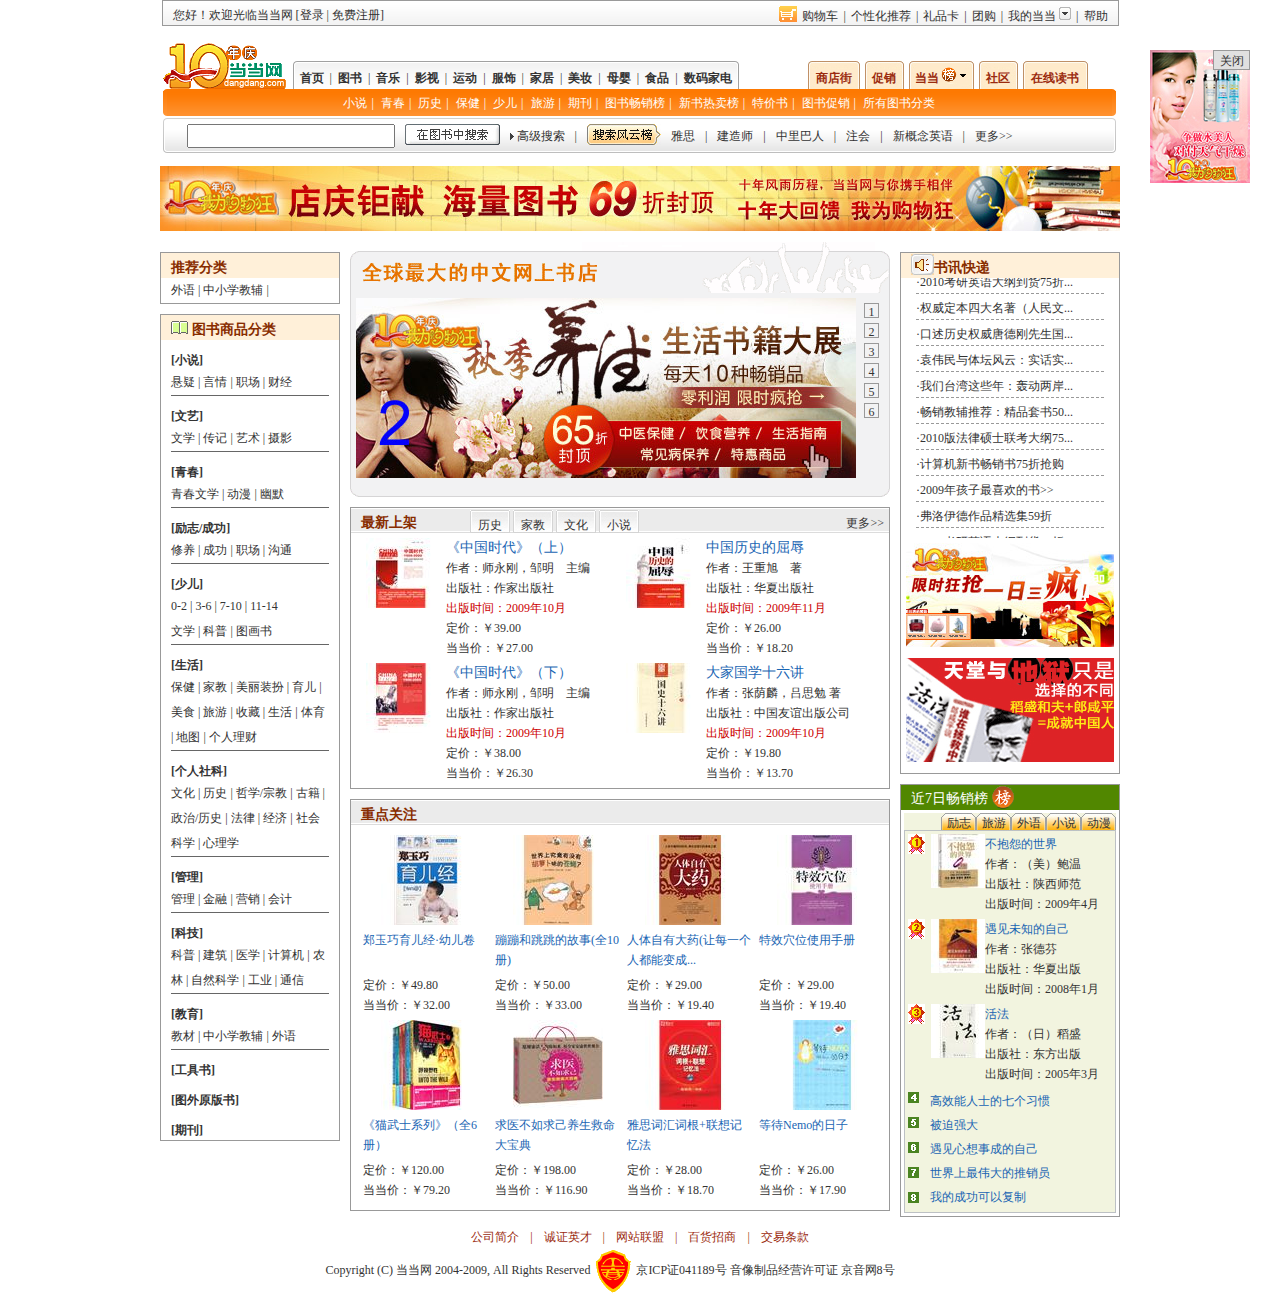
<file: index.html>
<!DOCTYPE HTML PUBLIC "-//W3C//DTD HTML 4.01//EN" "http://www.w3.org/TR/html4/strict.dtd">
<html xmlns="http://www.w3.org/1999/xhtml">
<head>
<meta http-equiv="Content-Type" content="text/html; charset=gb2312" />
<title>��������ҳ</title>
<link href="css/global.css" rel="stylesheet" type="text/css" />
<link href="css/layout.css" rel="stylesheet" type="text/css" />

</head>
<body>

<div id="right" class="right">
    <div class="dd_close" id="dd_close"><a href="javascript:dd_close();">�ر�</a></div>
    <img src="images/dd_scroll.jpg" id="right1" />
</div>
	
	
	
<div id="header">
    <iframe src="header.html" height="155px" width="960px" frameborder="0"></iframe>
</div>
<!--��վ�м����ݿ�ʼ-->
<div id="main">
    <div class="dd_index_top_adver"><img src="images/dd_index_top_adver.jpg" alt="ͨ�����ͼƬ" /></div>
    <!--���˵���ʼ-->
    <div id="catList">
        <!--�Ƽ�����-->
        <div class="book_sort">
            <div class="book_sort_bg">�Ƽ�����</div>
            <div class="book_sort_bottom" style="border-bottom:0px;">���� | ��Сѧ�̸� |</div>
        </div>
        <!--ͼ����Ʒ���࿪ʼ-->
        <div class="book_sort">
            <div class="book_sort_bg"><img src="images/dd_book_cate_icon.gif" alt="ͼ��" /> ͼ����Ʒ����</div>
            <div class="book_cate">[С˵]</div>
            <div class="book_sort_bottom">���� | ���� | ְ�� | �ƾ�</div>
            <div class="book_cate">[����]</div>
            <div class="book_sort_bottom">��ѧ | ���� | ���� | ��Ӱ</div>
            <div class="book_cate">[�ഺ]</div>
            <div class="book_sort_bottom">�ഺ��ѧ | ���� | ��Ĭ</div>
            <div class="book_cate">[��־/�ɹ�]</div>
            <div class="book_sort_bottom">���� | �ɹ� | ְ�� | ��ͨ</div>
            <div class="book_cate">[�ٶ�]</div>
            <div class="book_sort_bottom">0-2 | 3-6 | 7-10 | 11-14<br />
                ��ѧ | ���� | ͼ����</div>
            <div class="book_cate">[����]</div>
            <div class="book_sort_bottom">���� | �ҽ� | ����װ�� | ���� | ��ʳ | ���� | �ղ� | ���� | ���� | ��ͼ | ��������</div>
            <div class="book_cate">[�������]</div>
            <div class="book_sort_bottom">�Ļ� | ��ʷ | ��ѧ/�ڽ� | �ż� | ����/��ʷ | ���� | ���� | ����ѧ | ����ѧ</div>
            <div class="book_cate">[����]</div>
            <div class="book_sort_bottom">���� | ���� | Ӫ�� | ���</div>
            <div class="book_cate">[�Ƽ�]</div>
            <div class="book_sort_bottom">���� | ���� | ҽѧ | ����� | ũ�� | ��Ȼ��ѧ | ��ҵ | ͨ��</div>
            <div class="book_cate">[����]</div>
            <div class="book_sort_bottom">�̲� | ��Сѧ�̸� | ����</div>
            <div class="book_cate">[������]</div>
            <div class="book_cate">[ͼ��ԭ����]</div>
            <div class="book_cate">[�ڿ�]</div>
        </div>
        <!--ͼ����Ʒ�������-->
    </div>
    <!--���˵�����-->
    <!--�м䲿�ֿ�ʼ-->
    <div id="content">
        <!--�ֻ���ʾ�ĺ�����ͼƬ-->
        <div class="scroll_top"></div>
        <div class="scroll_mid"> <img src="images/dd_scroll_2.jpg" alt="�ֻ���ʾ��ͼƬ���" id="dd_scroll"/>
            <div id="scroll_number">
                <ul>
                    <li id="scroll_number_1" onmouseover="loopShow(1)">1</li>
                    <li id="scroll_number_2" onmouseover="loopShow(2)">2</li>
                    <li id="scroll_number_3" onmouseover="loopShow(3)">3</li>
                    <li id="scroll_number_4" onmouseover="loopShow(4)">4</li>
                    <li id="scroll_number_5" onmouseover="loopShow(5)">5</li>
                    <li id="scroll_number_6" onmouseover="loopShow(6)">6</li>
                </ul>
            </div>
        </div>
        <div class="scroll_end"></div>
		
		
		
        <!--�����ϼܿ�ʼ-->
        <div class="book_sort">
            <div class="book_new">
                <div class="book_left">�����ϼ�</div>
                <div class="book_type" id="history" onmouseover="bookPutUp(0)">��ʷ</div>
                <div class="book_type" id="family" onmouseover="bookPutUp(1)">�ҽ�</div>
                <div class="book_type" id="culture" onmouseover="bookPutUp(2)">�Ļ�</div>
                <div class="book_type" id="novel" onmouseover="bookPutUp(3)">С˵</div>
                <div class="book_right"><a href="#">����>></a></div>
            </div>
            <div class="book_class" style="height:250px;">
                <!--��ʷ-->
                <dl id="book_history">
                    <dt><img src="images/dd_history_1.jpg" alt="history"/></dt>
                    <dd><font class="book_title">���й�ʱ�������ϣ�</font><br />
                        ���ߣ�ʦ���գ����������� <br />
                        �����磺���ҳ����� <br />
                        <font class="book_publish">����ʱ�䣺2009��10��</font><br />
                        ���ۣ���39.00<br />
                        �����ۣ���27.00 </dd>
                    <dt><img src="images/dd_history_2.jpg" alt="history"/></dt>
                    <dd><font class="book_title">�й���ʷ������</font><br />
                        ���ߣ��������� <br />
                        �����磺���ĳ����� <br />
                        <font class="book_publish">����ʱ�䣺2009��11��</font><br />
                        ���ۣ���26.00<br />
                        �����ۣ���18.20 </dd>
                    <dt><img src="images/dd_history_3.jpg" alt="history"/></dt>
                    <dd><font class="book_title">���й�ʱ�������£�</font><br />
                        ���ߣ�ʦ���գ����������� <br />
                        �����磺���ҳ����� <br />
                        <font class="book_publish"> ����ʱ�䣺2009��10��</font><br />
                        ���ۣ���38.00<br />
                        �����ۣ���26.30 </dd>
                    <dt><img src="images/dd_history_4.jpg" alt="history"/></dt>
                    <dd><font class="book_title">��ҹ�ѧʮ����</font><br />
                        ���ߣ������룬��˼�� �� <br />
                        �����磺�й�������湫˾ <br />
                        <font class="book_publish">����ʱ�䣺2009��10��</font><br />
                        ���ۣ���19.80<br />
                        �����ۣ���13.70 </dd>
                </dl>
                <!--�ҽ�-->
                <dl id="book_family" class="book_none">
                    <dt><img src="images/dd_family_1.jpg" alt="history"/></dt>
                    <dd><font class="book_title">�٣���֪����</font><br />
                        ���ߣ��������� <br />
                        �����磺�й���Ů������ <br />
                        <font class="book_publish">����ʱ�䣺2009��10��</font><br />
                        ���ۣ���28.80<br />
                        �����ۣ���17.90 </dd>
                    <dt><img src="images/dd_family_2.jpg" alt="history"/></dt>
                    <dd><font class="book_title">��ҵҪ����</font><br />
                        ���ߣ�����������<br />
                        �����磺��������� <br />
                        <font class="book_publish">����ʱ�䣺2009��10��</font><br />
                        ���ۣ���28.00<br />
                        �����ۣ���19.30 </dd>
                    <dt><img src="images/dd_family_3.jpg" alt="history"/></dt>
                    <dd><font class="book_title">үү���̵ġ����ӱ�����</font><br />
                        ���ߣ�����ȫ ���� <br />
                        �����磺��������� <br />
                        <font class="book_publish"> ����ʱ�䣺2009��8��</font><br />
                        ���ۣ���28.00<br />
                        �����ۣ���17.40 </dd>
                    <dt><img src="images/dd_family_4.jpg" alt="history"/></dt>
                    <dd><font class="book_title">1���Ӷ�����������</font><br />
                        ���ߣ����ϡ��� <br />
                        �����磺���������� <br />
                        <font class="book_publish">����ʱ�䣺2009��10��</font><br />
                        ���ۣ���28.00<br />
                        �����ۣ���17.40 </dd>
                </dl>
                <!--�Ļ�-->
                <dl id="book_culture" class="book_none">
                    <dt><img src="images/dd_culture_1.jpg" alt="history"/></dt>
                    <dd><font class="book_title">�٣���֪����</font><br />
                        ���ߣ��������� <br />
                        �����磺�й���Ů������ <br />
                        <font class="book_publish">����ʱ�䣺2009��10��</font><br />
                        ���ۣ���28.80<br />
                        �����ۣ���17.90 </dd>
                    <dt><img src="images/dd_culture_2.jpg" alt="history"/></dt>
                    <dd><font class="book_title">��ҵҪ����</font><br />
                        ���ߣ����������� <br />
                        �����磺��������� <br />
                        <font class="book_publish">����ʱ�䣺2009��10��</font><br />
                        ���ۣ���28.00<br />
                        �����ۣ���19.30 </dd>
                    <dt><img src="images/dd_culture_3.jpg" alt="history"/></dt>
                    <dd><font class="book_title">үү���̵ġ����ӱ�����</font><br />
                        ���ߣ�����ȫ ���� <br />
                        �����磺��������� <br />
                        <font class="book_publish"> ����ʱ�䣺2009��8��</font><br />
                        ���ۣ���28.00<br />
                        �����ۣ���17.40 </dd>
                    <dt><img src="images/dd_culture_4.jpg" alt="history"/></dt>
                    <dd><font class="book_title">1���Ӷ�����������</font><br />
                        ���ߣ����ϡ��� <br />
                        �����磺���������� <br />
                        <font class="book_publish">����ʱ�䣺2009��10��</font><br />
                        ���ۣ���28.00<br />
                        �����ۣ���17.40 </dd>
                </dl>
                <!--С˵-->
                <dl id="book_novel" class="book_none">
                    <dt><img src="images/dd_novel_1.jpg" alt="history"/></dt>
                    <dd><font class="book_title">�٣���֪����</font><br />
                        ���ߣ��������� <br />
                        �����磺�й���Ů������ <br />
                        <font class="book_publish">����ʱ�䣺2009��10��</font><br />
                        ���ۣ���28.80<br />
                        �����ۣ���17.90 </dd>
                    <dt><img src="images/dd_novel_2.jpg" alt="history"/></dt>
                    <dd><font class="book_title">��ҵҪ����</font><br />
                        ���ߣ����������� <br />
                        �����磺��������� <br />
                        <font class="book_publish">����ʱ�䣺2009��10��</font><br />
                        ���ۣ���28.00<br />
                        �����ۣ���19.30 </dd>
                    <dt><img src="images/dd_novel_3.jpg" alt="history"/></dt>
                    <dd><font class="book_title">үү���̵ġ����ӱ�����</font><br />
                        ���ߣ�����ȫ ���� <br />
                        �����磺��������� <br />
                        <font class="book_publish"> ����ʱ�䣺2009��8��</font><br />
                        ���ۣ���28.00<br />
                        �����ۣ���17.40 </dd>
                    <dt><img src="images/dd_novel_4.jpg" alt="history"/></dt>
                    <dd><font class="book_title">1���Ӷ�����������</font><br />
                        ���ߣ����ϡ��� <br />
                        �����磺���������� <br />
                        <font class="book_publish">����ʱ�䣺2009��10��</font><br />
                        ���ۣ���28.00<br />
                        �����ۣ���17.40 </dd>
                </dl>
            </div>
        </div>
		
		
        <!--�ص��ע-->
        <div class="book_sort">
            <div class="book_new">
                <div class="book_left">�ص��ע</div>
            </div>
            <div class="book_class" style="height:380px;">
                <dl id="book_focus">
                    <dt><img src="images/dd_focus_1.jpg" alt="focus"/></dt>
                    <dt><img src="images/dd_focus_2.jpg" alt="focus"/></dt>
                    <dt><img src="images/dd_focus_3.jpg" alt="focus"/></dt>
                    <dt><img src="images/dd_focus_4.jpg" alt="focus"/></dt>
                    <dd><a href="#" class="blue">֣����������&middot;�׶���</a></dd>
                    <dd><a href="#" class="blue">�ıĺ������Ĺ���(ȫ10��)</a></dd>
                    <dd><a href="#" class="blue">�������д�ҩ(��ÿһ���˶��ܱ��...</a></dd>
                    <dd><a href="#" class="blue">��ЧѨλʹ���ֲ�</a></dd>
                    <dd>���ۣ���49.80<br />
                        �����ۣ���32.00</dd>
                    <dd>���ۣ���50.00<br />
                        �����ۣ���33.00</dd>
                    <dd>���ۣ���29.00<br />
                        �����ۣ���19.40</dd>
                    <dd>���ۣ���29.00<br />
                        �����ۣ���19.40</dd>
                    <dt><img src="images/dd_focus_5.jpg" alt="focus"/></dt>
                    <dt><img src="images/dd_focus_6.jpg" alt="focus"/></dt>
                    <dt><img src="images/dd_focus_7.jpg" alt="focus"/></dt>
                    <dt><img src="images/dd_focus_8.jpg" alt="focus"/></dt>
                    <dd><a href="#" class="blue">��è��ʿϵ�С���ȫ6�ᣩ</a></dd>
                    <dd><a href="#" class="blue">��ҽ���������������󱦵�</a></dd>
                    <dd><a href="#" class="blue">��˼�ʻ�ʸ�+������䷨</a></dd>
                    <dd><a href="#" class="blue">�ȴ�Nemo������</a></dd>
                    <dd>���ۣ���120.00<br />
                        �����ۣ���79.20</dd>
                    <dd>���ۣ���198.00<br />
                        �����ۣ���116.90</dd>
                    <dd>���ۣ���28.00<br />
                        �����ۣ���18.70</dd>
                    <dd>���ۣ���26.00<br />
                        �����ۣ���17.90</dd>
                </dl>
            </div>
        </div>
    </div>
    <!--�м䲿�ֽ���-->
    <!--�Ҳಿ�ֿ�ʼ-->
    <div id="silder">
	
	
        <!--��Ѷ���-->
        <div class="book_sort">
            <div class="book_sort_bg"><img src="images/dd_book_mess.gif" alt="mess" style=" vertical-align:text-bottom;"/>��Ѷ���<span id="tmpmsg"></span></div>
            <div class="book_class">
                <div id="dome">
                    <div id="dome1">
                        <ul id="express">
                            <li>��2010����Ӣ���ٵ���75��...</li>
                            <li>��Ȩ�������Ĵ�������������...</li>
                            <li>��������ʷȨ���Ƶ¸�������...</li>
                            <li>��Ԭΰ������̳���ƣ�ʵ��ʵ...</li>
                            <li>������̨����Щ�꣺�䶯����...</li>
                            <li>�������̸��Ƽ�����Ʒ����50...</li>
                            <li>��2010�淨��˶ʿ�������75...</li>
                            <li>����������鳩����75������</li>
                            <li>��2009�꺢����ϲ������>></li>
                            <li>������������Ʒ��ѡ��59��</li>
                        </ul>
                    </div>
                    <div id="dome2"></div>
                </div>
            </div>
            <div class="book_express_avder"> <img src="images/dd_book_right_adver1.jpg" alt="adver" style="margin-bottom:5px;" /> <img src="images/dd_book_right_adver2.gif" alt="adver" /> </div>
        </div>
		
		
        <!--��7�ճ�����-->
        <div class="book_sort">
            <div class="book_seven_title">��7�ճ����� <img src="images/dd_bang.gif" alt="bang" style="vertical-align:top;"/></div>
            <div class="book_seven_border">
                <div class="book_seven_top">
                    <ul id="book_seven_cate">
                        <li>����</li>
                        <li>С˵</li>
                        <li>����</li>
                        <li>����</li>
                        <li>��־</li>
                    </ul>
                </div>
                <div class="book_seven_content">
                    <div class="book_seven_content_left">
                        <dl id="book_seven_number">
                            <dt><img src="images/dd_book_no_01.gif" alt="book"/></dt>
                            <dt><img src="images/dd_book_no_02.gif" alt="book"/></dt>
                            <dt><img src="images/dd_book_no_03.gif" alt="book"/></dt>
                            <dd><img src="images/dd_book_no_04.gif" alt="book"/></dd>
                            <dd><img src="images/dd_book_no_05.gif" alt="book"/></dd>
                            <dd><img src="images/dd_book_no_06.gif" alt="book"/></dd>
                            <dd><img src="images/dd_book_no_07.gif" alt="book"/></dd>
                            <dd><img src="images/dd_book_no_08.gif" alt="book"/></dd>
                            <!--<dd><img src="images/dd_book_no_09.gif" alt="book"/></dd>
         <dd><img src="images/dd_book_no_10.gif" alt="book"/></dd>-->
                        </dl>
                    </div>
                    <div class="book_seven_content_right">
                        <!--��־��ʼ-->
                        <div id="book_seven_hearten">
                            <dl>
                                <dt><img src="images/dd_seven_hearten_01.jpg" alt="hearten" /></dt>
                                <dd><a href="#" class="blue">����Թ������</a><br />
                                    ���ߣ�����������<br />
                                    �����磺����ʦ��<br />
                                    ����ʱ�䣺2009��4��</dd>
                                <dt><img src="images/dd_seven_hearten_02.jpg" alt="hearten" /></dt>
                                <dd><a href="#" class="blue">����δ֪���Լ�</a><br />
                                    ���ߣ��ŵ·� <br />
                                    �����磺���ĳ���<br />
                                    ����ʱ�䣺2008��1��</dd>
                                <dt><img src="images/dd_seven_hearten_03.jpg" alt="hearten" /></dt>
                                <dd><a href="#" class="blue">�</a><br />
                                    ���ߣ����գ���ʢ<br />
                                    �����磺��������<br />
                                    ����ʱ�䣺2005��3��</dd>
                            </dl>
                            <ul>
                                <li><a href="#" class="blue">��Ч����ʿ���߸�ϰ��</a></li>
                                <li><a href="#" class="blue">����ǿ��</a></li>
                                <li><a href="#" class="blue">���������³ɵ��Լ�</a></li>
                                <li><a href="#" class="blue">��������ΰ�������Ա</a></li>
                                <li><a href="#" class="blue">�ҵĳɹ����Ը���</a></li>
                            </ul>
                        </div>
                        <!--��־����-->
                    </div>
                </div>
            </div>
        </div>
    </div>
    <!--�Ҳಿ�ֽ���-->
    <script type="text/javascript" src="js/book.js"></script>
</div>
<!--��վ��Ȩ���ֿ�ʼ-->
<div id="footer">
    <div class="footer_top"><a href="#" target="_parent" class="footer_dull_red">��˾���</a> | <a href="#" target="_parent" class="footer_dull_red">��֤Ӣ��</a> | <a href="#" target="_parent" class="footer_dull_red">��վ����</a> | <a href="#" target="_parent" class="footer_dull_red">�ٻ�����</a> | <a href="#" target="_parent" class="footer_dull_red">��������</a></div>
    <iframe src="footer.html" height="50px" width="900px" frameborder="0"></iframe>
</div>
</body>
</html>
</file>
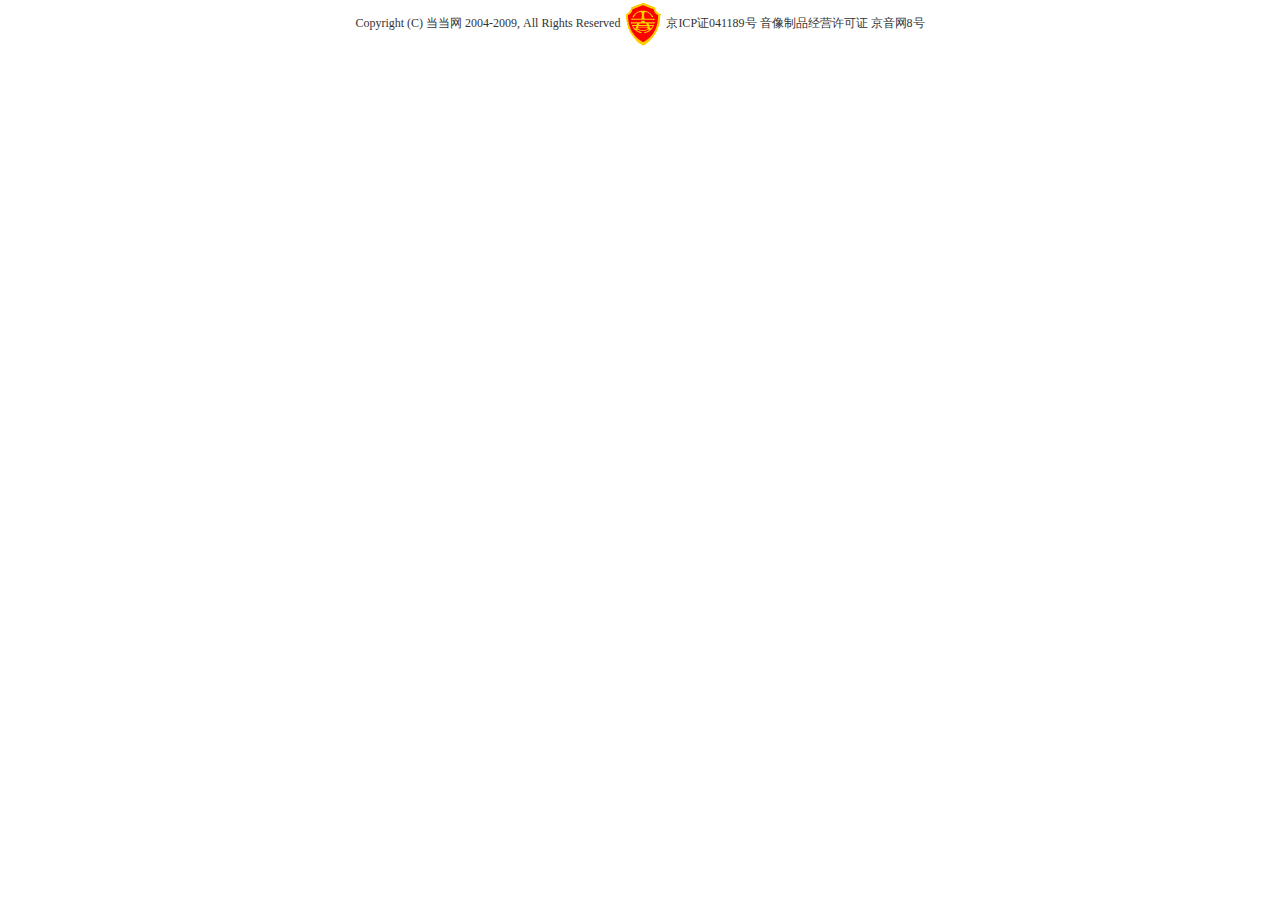
<file: footer.html>
<!DOCTYPE HTML PUBLIC "-//W3C//DTD HTML 4.01//EN" "http://www.w3.org/TR/html4/strict.dtd">
<html xmlns="http://www.w3.org/1999/xhtml">
<head>
<meta http-equiv="Content-Type" content="text/html; charset=gb2312" />
<title>��������Ȩ����</title>
<link href="css/global.css" rel="stylesheet" type="text/css" />
<link href="css/template.css" rel="stylesheet" type="text/css" />
</head>

<body>

<div class="footer_end">Copyright (C) ������ 2004-2009, All Rights Reserved  <img src="images/validate.gif"  alt="��Ȩ" style="vertical-align:middle;" /> ��ICP֤041189�� ������Ʒ��Ӫ����֤ ������8��</div>
</body>
</html>
</file>
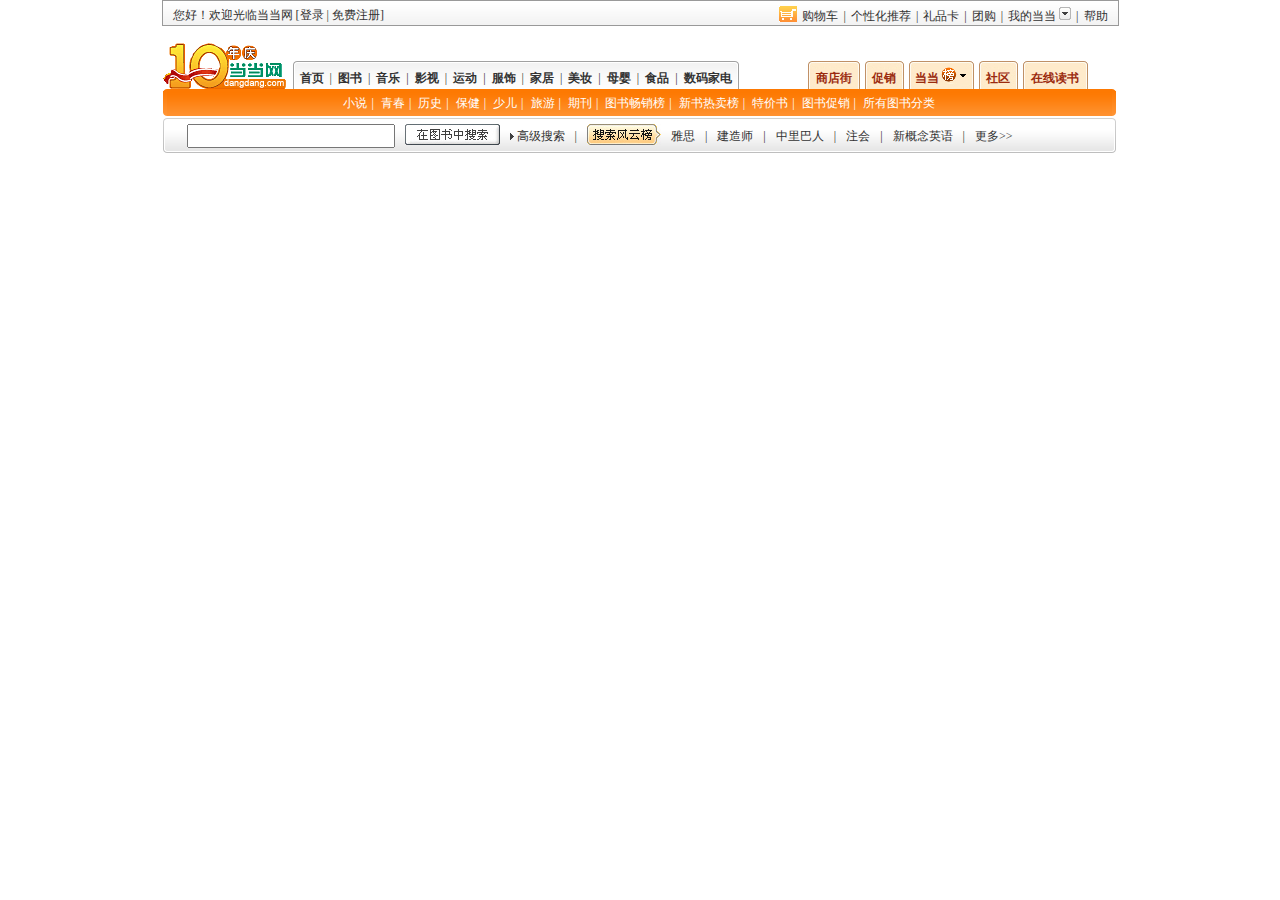
<file: header.html>
<!DOCTYPE HTML PUBLIC "-//W3C//DTD HTML 4.01//EN" "http://www.w3.org/TR/html4/strict.dtd">
<html xmlns="http://www.w3.org/1999/xhtml">
<head>
<meta http-equiv="Content-Type" content="text/html; charset=gb2312" />
<title>������վ��������</title>
<link href="css/global.css" rel="stylesheet" type="text/css" />
<link href="css/template.css" rel="stylesheet" type="text/css" />
<script src="js/menu_tree.js" type="text/javascript"></script>
</head>

<body>
<!--������ʼ-->
<div class="header_top">
   <div class="header_top_left">���ã���ӭ���ٵ����� [<a href="login.html" target="_parent">��¼</a> | <a href="register.html" target="_parent">���ע��</a>]</div>
   <div class="header_top_right">
   <ul>
      <li><a href="#" target="_self">����</a></li>
      <li>|</li>
      <li onmouseover="myddang_show('dd_menu_top_down')" onmouseout="myddang_hidden('dd_menu_top_down')"><a href="#" target="_self">�ҵĵ���</a> <img src="images/dd_arrow_down.gif" alt="arrow" />
      <div id="dd_menu_top_down">
        <a href="#" target="_self">�ҵĶ���</a><br />
           <a href="#" target="_self">�˻����</a><br />
          <a href="#" target="_self">������ȯ</a><br />
           <a href="#" target="_self">�ҵĻ�Ա����</a><br />
       </div>
       </li>
      <li>|</li>
      <li><a href="#" target="_self">�Ź�</a></li>
      <li>|</li>
      <li><a href="#" target="_self">��Ʒ��</a></li>
      <li>|</li> 
      <li><a href="#" target="_self">���Ի��Ƽ�</a></li>
      <li>|</li>
      <li><a href="shopping.html" target="_parent">���ﳵ</a></li>
      <li><img src="images/dd_header_shop.gif" alt="shopping"/></li>
   </ul>
   </div>
</div>
<!--������ʼ-->
<div class="header_middle">
<div class="logo"><img src="images/dd_logo.gif" alt="logo"/></div>
<div class="menu_left">
  <dl>
   <dd class="menu_left_first"></dd>
   </dl>
   <ul id="menu_left_bold">
   <li><a href="index.html" target="_parent" class="bold">��ҳ</a></li>
   <li>|</li>
   <li><a href="product.html" target="_parent" class="bold">ͼ��</a></li>
   <li>|</li>
   <li><a href="#" target="_self" class="bold">����</a></li>
   <li>|</li>
   <li><a href="#" target="_self" class="bold">Ӱ��</a></li>
   <li>|</li>
   <li><a href="#" target="_self" class="bold">�˶�</a></li>
   <li>|</li>
   <li><a href="#" target="_self" class="bold">����</a></li>
   <li>|</li>
   <li><a href="#" target="_self" class="bold">�Ҿ�</a></li>
   <li>|</li>
   <li><a href="#" target="_self" class="bold">��ױ</a></li>
   <li>|</li>
   <li><a href="#" target="_self" class="bold">ĸӤ</a></li>
   <li>|</li>
   <li><a href="#" target="_self" class="bold">ʳƷ</a></li>
   <li>|</li>
   <li><a href="#" target="_self" class="bold">����ҵ�</a></li>
   </ul>
   <dl>
   <dd class="menu_left_end"></dd>
 </dl>
</div>
<div class="menu_right" id="menu_dull_red">
 <ul>
   <li class="menu_right_1"><a href="#" target="_self">�̵��</a></li>
   <li class="menu_right_2"><a href="#" target="_self">����</a></li>
   <li class="menu_right_3"><a href="#" target="_self">����<img src="images/dd_header_top.png" alt="��" /></a>
   </li>
   <li class="menu_right_2"><a href="#" target="_self">����</a></li>
   <li class="menu_right_3"><a href="#" target="_self">���߶���</a></li>
 </ul>
</div>
<div class="menu">
<div class="menu_first"></div>
<div id="menu_white">
     <a href="#" target="_self" class="menu_mid_white">С˵</a>|
     <a href="#" target="_self" class="menu_mid_white">�ഺ</a>|
     <a href="#" target="_self" class="menu_mid_white">��ʷ</a>|
     <a href="#" target="_self" class="menu_mid_white">����</a>|
     <a href="#" target="_self" class="menu_mid_white">�ٶ�</a>|
     <a href="#" target="_self" class="menu_mid_white">����</a>|
     <a href="#" target="_self" class="menu_mid_white">�ڿ�</a>|
     <a href="#" target="_self" class="menu_mid_white">ͼ�鳩����</a>|
     <a href="#" target="_self" class="menu_mid_white">����������</a>|
     <a href="#" target="_self" class="menu_mid_white">�ؼ���</a>|
     <a href="#" target="_self" class="menu_mid_white">ͼ�����</a>|
     <a href="#" target="_self" class="menu_mid_white">����ͼ�����</a>
     </div>
<div class="menu_end"></div>
</div>
</div>
<!--������ʼ-->
<div class="header_search">
 <div class="header_serach_left"></div>
 <div class="header_serach_mid">
 <ul id="header_serach_mid_menu">
   <li><input id="header_serach" type="text" class="header_input_search" /></li>
   <li><input type="image" class="header_secrch_btn" src="images/dd_header_search_btn.jpg" /></li>
   <li><img src="images/dd_arrow_right.gif" alt="arrow"/> <a href="#" target="_self">�߼�����</a></li>
   <li>|</li>
   <li><img src="images/dd_header_search_top.jpg" alt="�������ư�"/></li>
   <li><a href="#" target="_self">��˼</a></li>
   <li>|</li>
   <li><a href="#" target="_self">����ʦ</a></li>
   <li>|</li>
   <li><a href="#" target="_self">�������</a></li>
   <li>|</li>
   <li><a href="#" target="_self">ע��</a></li>
   <li>|</li>
   <li><a href="#" target="_self">�¸���Ӣ��</a></li>
   <li>|</li>
   <li><a href="#" target="_self">����>></a></li>
  </ul>
 
   
 </div>
 <div class="header_serach_right"></div>
</div>
</body>
</html>
</file>
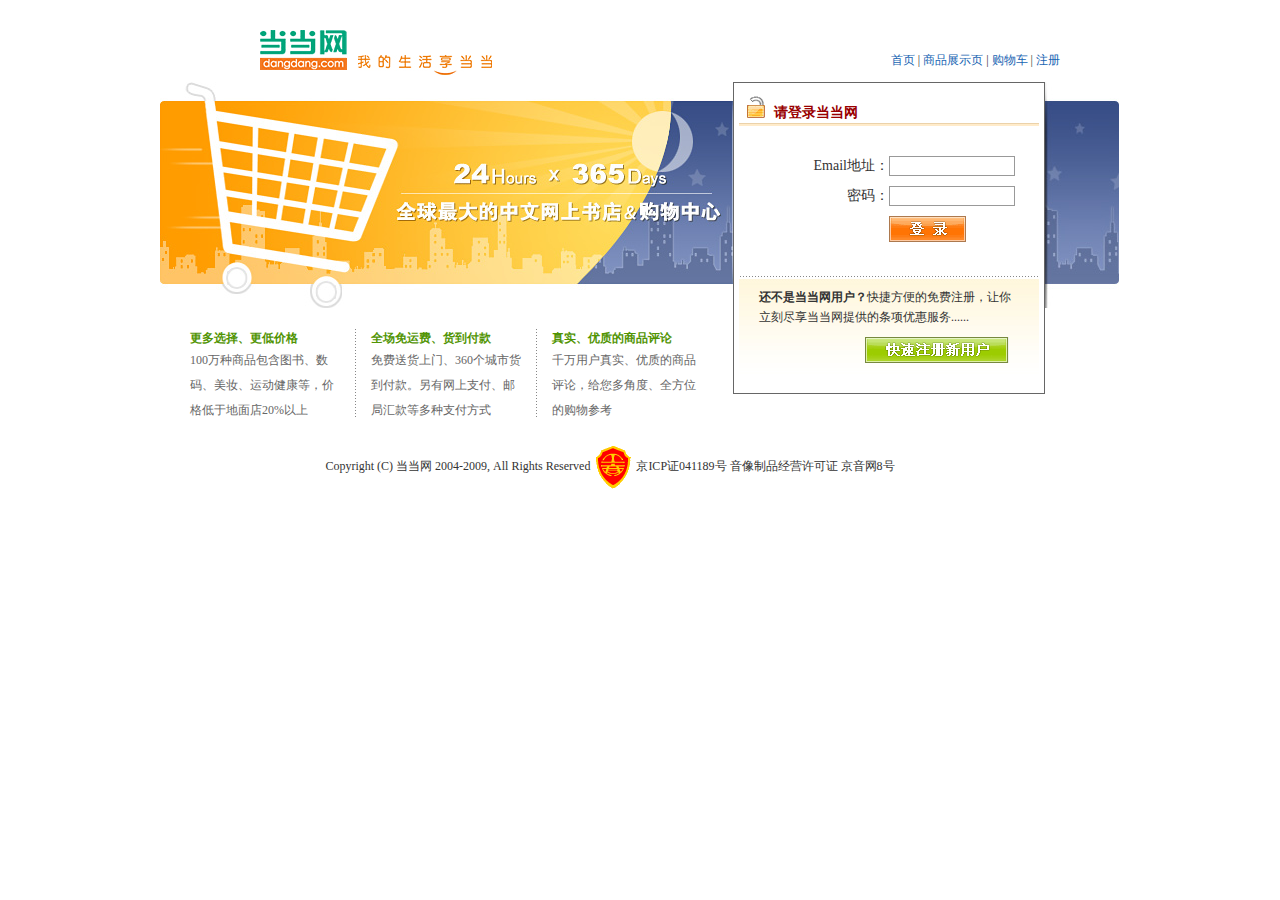
<file: login.html>
<!DOCTYPE HTML PUBLIC "-//W3C//DTD HTML 4.01//EN" "http://www.w3.org/TR/html4/strict.dtd">
<html xmlns="http://www.w3.org/1999/xhtml">
<head>
<meta http-equiv="Content-Type" content="text/html; charset=gb2312" />
<title>��������¼ҳ��</title>
<link href="css/global.css" rel="stylesheet" type="text/css" />
<link href="css/layout.css" rel="stylesheet" type="text/css" />
<script type="text/javascript" src="js/login.js"></script>
</head>

<body>
<div id="header">
   <div class="login_header_left"><img src="images/logo.gif" alt="logo"></div>
   <div class="login_header_mid"><img src="images/login_header.gif" alt="header"></div>
   <div class="login_header_right"><a href="index.html" class="blue">��ҳ</a> | <a href="product.html" class="blue">��Ʒչʾҳ</a>  | <a href="shopping.html" class="blue">���ﳵ</a> | <a href="register.html" class="blue">ע��</a></div>
</div>

<div id="main">
  <div class="login_main_left">
     <div><img src="images/login_main_01.jpg" alt="�м�ͼƬ">
          <img src="images/login_main_02.jpg" alt="�м�ͼƬ">
          <img src="images/login_main_03.jpg" alt="�м�ͼƬ">
    </div>
     <div class="login_main_end">
       <dl class="login_green">
          <dt>����ѡ�񡢸��ͼ۸�</dt>
          <dd>100������Ʒ����ͼ�顢���롢��ױ���˶������ȣ��۸���ڵ����20%����</dd>
       </dl>
       
         <div class="login_main_dotted"></div>
       <dl class="login_green">
          <dt>ȫ�����˷ѡ���������</dt>
          <dd>����ͻ����š�360�����л��������������֧�����ʾֻ��ȶ���֧����ʽ</dd>
       </dl>
       
       <div class="login_main_dotted"></div>
      <dl class="login_green">
          <dt>��ʵ�����ʵ���Ʒ����</dt>
          <dd>ǧ���û���ʵ�����ʵ���Ʒ���ۣ�������Ƕȡ�ȫ��λ�Ĺ���ο�</dd>
       </dl>
    </div>
  </div>
  <div class="login_main_mid">
    <div class="login_content_top">���¼������</div>
    <div class="login_content_line"></div>
    <form action="" method="post" onSubmit="return checkLogin()">
    <dl class="login_content">
       <dt>Email��ַ��</dt>
       <dd><input id="email" type="text" class="login_content_input" onFocus="emailFocus()" onBlur="emailBlur()"></dd>
    </dl>
     <dl class="login_content">
       <dt>���룺</dt>
       <dd><input id="pwd" type="password" class="login_content_input" onFocus="pwdFocus()" onBlur="pwdBlur()"></dd>
    </dl>
     <dl class="login_content">
       <dt></dt>
       <dd><input id="btn" value=" " type="submit" class="login_btn_out"  onmouseover="this.className='login_btn_over'"  onmouseout="this.className='login_btn_out'"></dd>
    </dl>
    </form>
    <div class="login_content_dotted"></div>
    <div class="login_content_end_bg">
     <div class="login_content_end_bg_top">
    <label class="login_content_bold">�����ǵ������û���</label>��ݷ�������ע�ᣬ�������̾����������ṩ�������Żݷ���......
     </div>
     <div class="login_content_end_bg_end">
     <input  class="login_register_out" value=" " type="button" onmouseover="this.className='login_register_over'"  onmouseout="this.className='login_register_out'" onClick="jump()">
      </div>
    
    </div>
   
  </div>
  <div class="login_main_right"><img src="images/login_main_04.jpg" alt="�Ҳ�ͼƬ"></div>
</div>

<div id="footer">
<iframe src="footer.html" height="50px" width="900px" frameborder="0"></iframe>
</div>
</body>
</html>
</file>
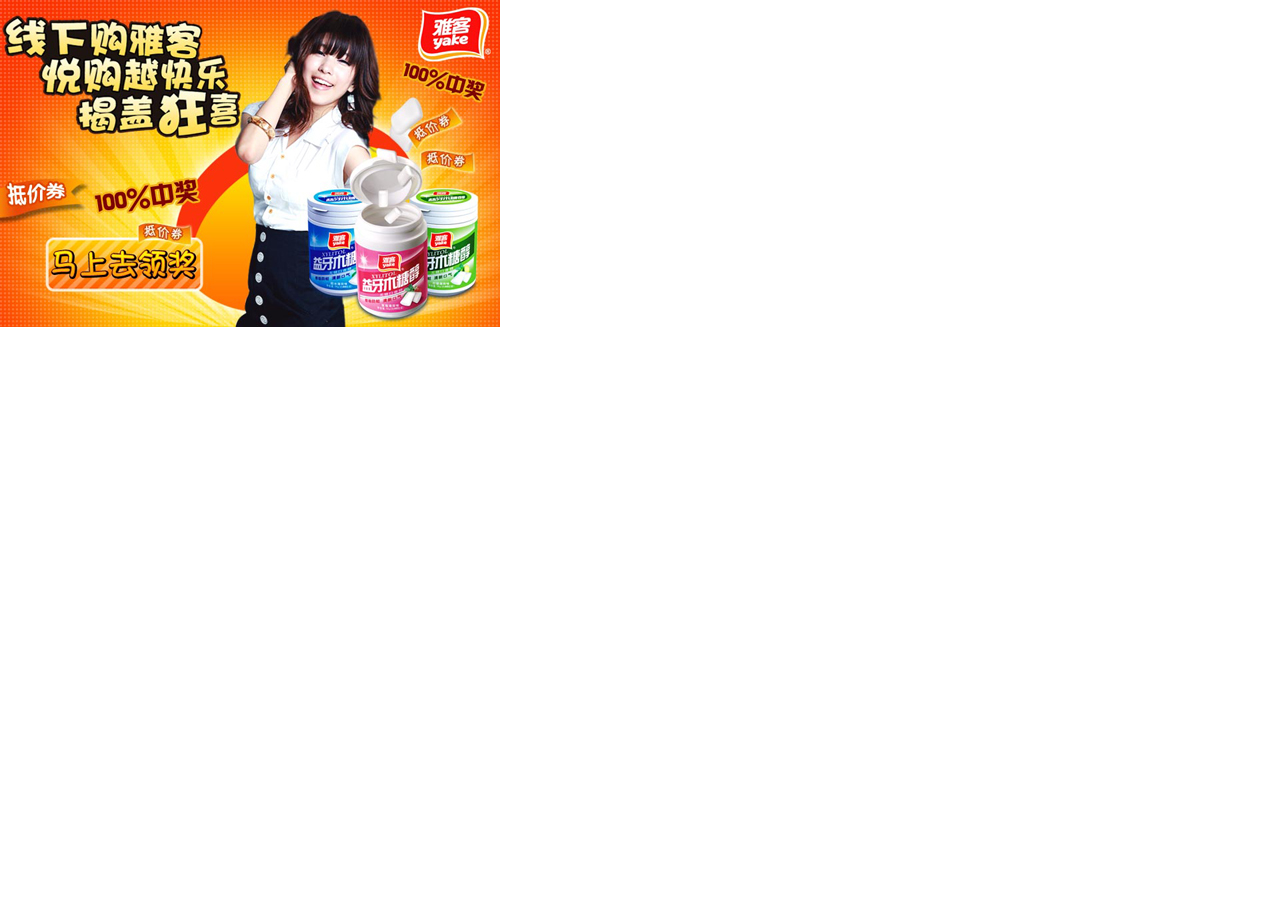
<file: open.html>
<!DOCTYPE HTML PUBLIC "-//W3C//DTD HTML 4.01//EN" "http://www.w3.org/TR/html4/strict.dtd">
<html xmlns="http://www.w3.org/1999/xhtml">
<head>
<meta http-equiv="Content-Type" content="text/html; charset=gb2312" />
<title>������洰��</title>
<link href="css/global.css" rel="stylesheet" type="text/css" />
</head>

<body>
<img src="images/dd_winOpen.jpg" alt="open" />
</body>
</html>
</file>
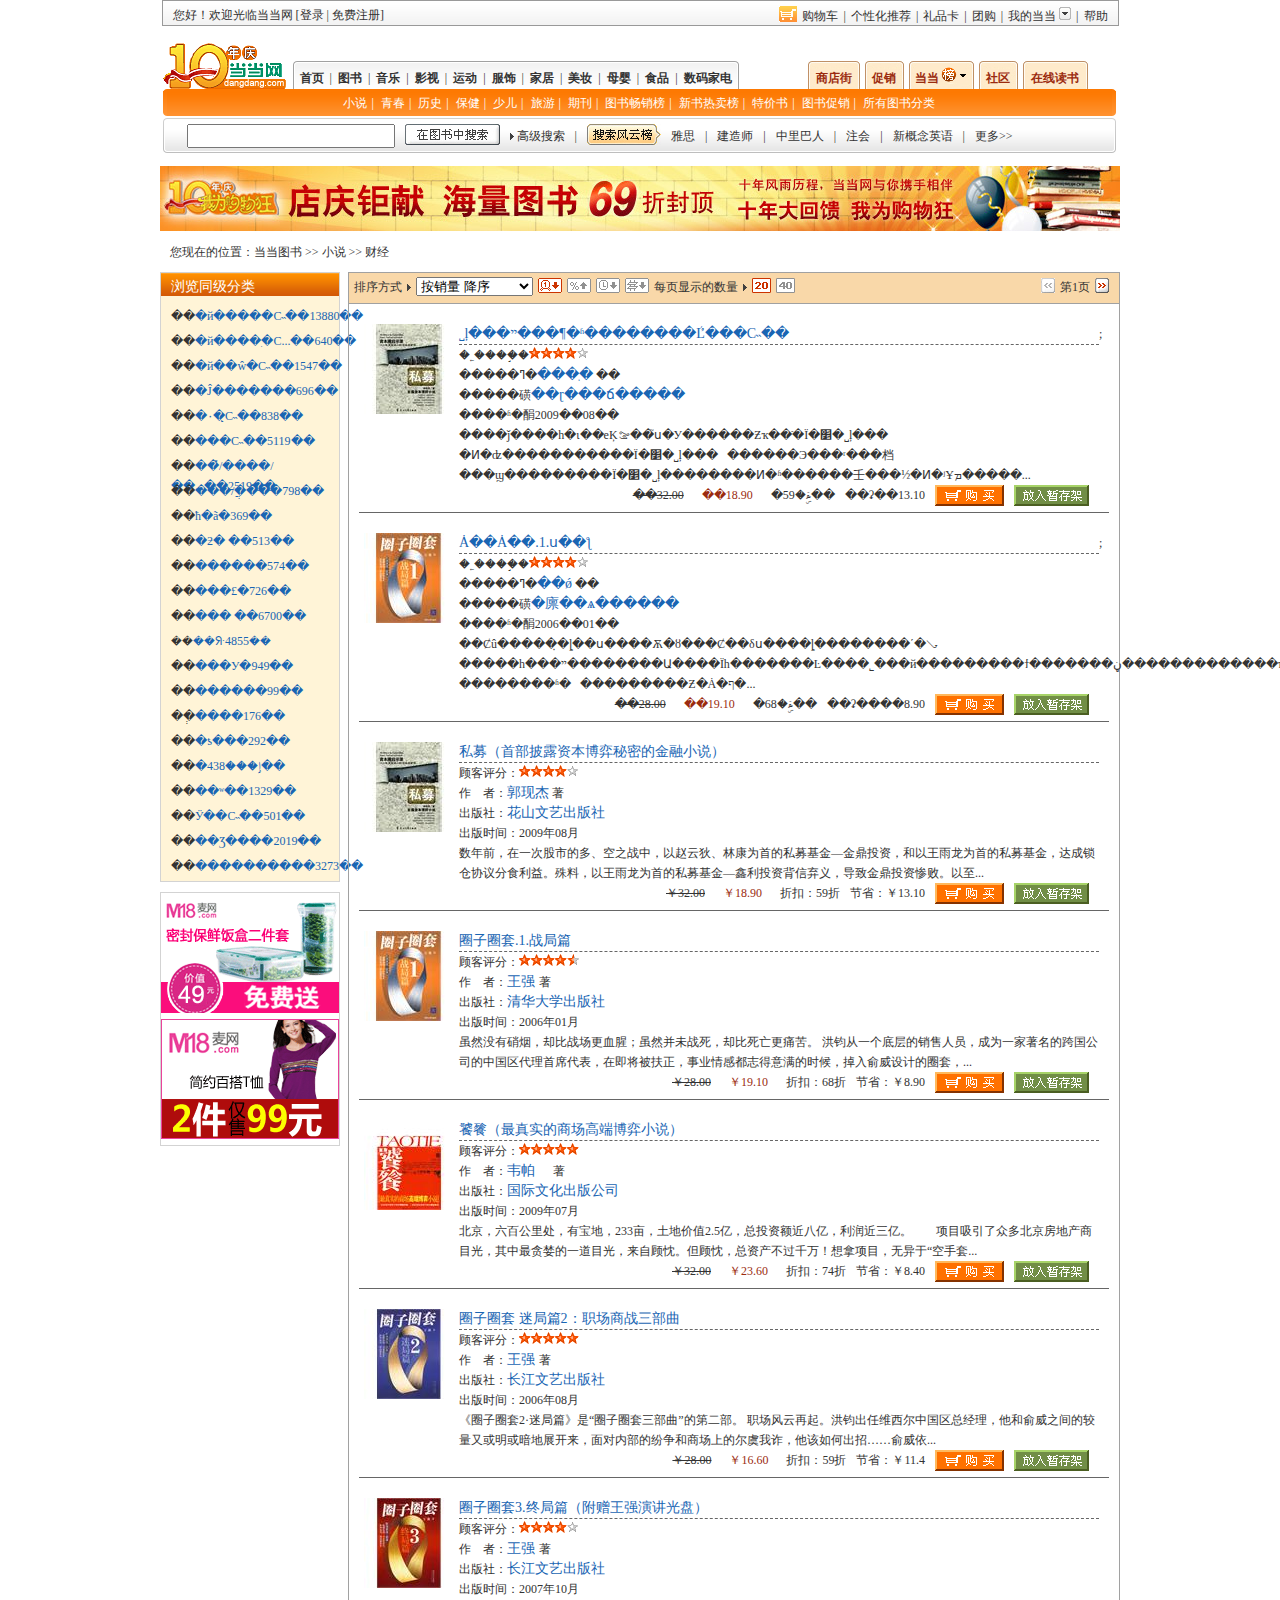
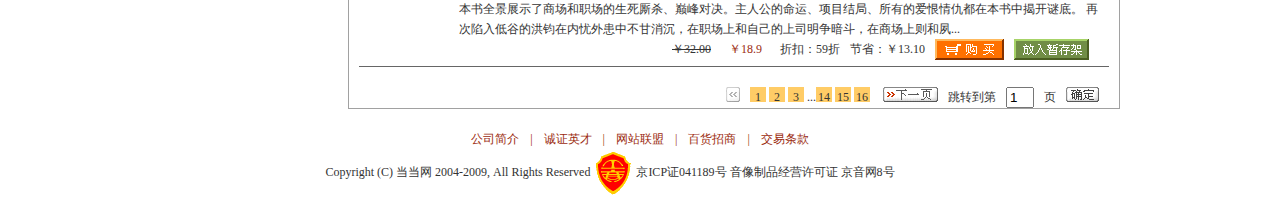
<file: product.html>
<!DOCTYPE HTML PUBLIC "-//W3C//DTD HTML 4.01//EN" "http://www.w3.org/TR/html4/strict.dtd">
<html xmlns="http://www.w3.org/1999/xhtml">
<head>
<meta http-equiv="Content-Type" content="text/html; charset=gb2312" />
<title>��������Ʒչʾҳ��</title>
<link href="css/global.css" rel="stylesheet" type="text/css" />
<link href="css/layout.css" rel="stylesheet" type="text/css" />
</head>

<body>
<div id="header"><iframe src="header.html" height="155px" width="960px" frameborder="0"></iframe></div>
<!--�м䲿�ֿ�ʼ-->
<div id="main">
  <div class="dd_index_top_adver"><img src="images/dd_index_top_adver.jpg" alt="ͨ�����ͼƬ" /></div>
  <div class="current_place">�����ڵ�λ�ã�<a href="index.html">����ͼ��</a> >> С˵ >> �ƾ�</div>
  <!--���˵���ʼ-->
  <div id="product_left">
  <div id="product_catList">
   <div class="product_catList_top">���ͬ������</div>
   <div id="product_catList_class"><!--ʹ��javaScript��ʾͼ�����--></div>
   </div>
  <div class="product_catList_end">
  <img src="images/product_01.gif" alt="shopping">
  <img src="images/product_02.gif" alt="shopping">
  </div>
  </div>
  <!--�Ҳ����ݿ�ʼ-->
  <div id="product_storyList">
   <div id="product_storyList_top">
      <ul>
         <li>����ʽ</li>
         <li><img src="images/dd_arrow_right.gif" alt="arrow"></li>
         <li><select id="compositor">
           <option>������ ����</option>
           <option>���۸� ����</option>
           <option>���۸� ����</option>
           <option>���ۿ� ����</option>
           <option>���ۿ� ����</option>
           <option>������ʱ�� ����</option>
           <option>������ʱ�� ����</option>
           <option>���ϼ�ʱ�� ����</option>
           <option>���ϼ�ʱ�� ����</option>
         </select></li>
         <li><img src="images/product_icon_01.gif" alt="icon"></li>
         <li><img src="images/product_icon_02.gif" alt="icon"></li>
         <li><img src="images/product_icon_03.gif" alt="icon"></li>
         <li><img src="images/product_icon_04.gif" alt="icon"></li>
         <li>ÿҳ��ʾ������</li>
         <li><img src="images/dd_arrow_right.gif" alt="arrow"></li>
         <li><img src="images/product_icon_20.gif" alt="icon"></li>
         <li><img src="images/product_icon_40.gif" alt="icon"></li>
         <li style="float:right; padding-right:10px;"><img src="images/product_page_down.gif" alt="icon"></li>
         <li style="float:right;">��1ҳ</li>
         <li style="float:right;"><img src="images/product_page_up.gif" alt="icon"></li>
      </ul>
      </div>
      <!--ͼ�����п�ʼ-->
   <div class="product_storyList_content">
   <div id="storyBooksssss"><!--ʹ��javaScript��ʾͼ���б�--></div>
   <!--�б���ʼ-->
         <div class="product_storyList_content_left"><img src="images/product_list_01.jpg" alt="ͼ���б�"></div>
         <div class="product_storyList_content_right">
            <ul>
              <li class="product_storyList_content_dash"><a href="#" class="blue_14">˽ļ���ײ���¶�ʱ��������ܵĽ���С˵��</a></li>
              <li>�˿����֣�<img src="images/star_red.gif" alt="star"><img src="images/star_red.gif" alt="star"><img src="images/star_red.gif" alt="star"><img src="images/star_red.gif" alt="star"><img src="images/star_gray.gif" alt="star"></li>
              <li>�����ߣ�<a href="#" class="blue_14">���ֽ�</a> ��</li>
              <li>�����磺<a href="#" class="blue_14">��ɽ���ճ�����</a></li>
              <li>����ʱ�䣺2009��08��</li>
              <li>����ǰ����һ�ι��еĶࡢ��֮ս�У������Ƶҡ��ֿ�Ϊ�׵�˽ļ���𡪽�Ͷ�ʣ�����������Ϊ�׵�˽ļ���𣬴������Э���ʳ���档���ϣ���������Ϊ�׵�˽ļ��������Ͷ�ʱ������壬���½�Ͷ�ʲҰܡ�����...</li>
              <li>
              <dl class="product_content_dd">
              <dd><img src="images/product_buy_02.gif" alt="shopping"></dd>
              <dd><img src="images/product_buy_01.gif" alt="shopping"></dd>
              <dd>��ʡ����13.10</dd>
              <dd>�ۿۣ�59��</dd>
              <dd class="footer_dull_red">��18.90</dd>
               <dd class="product_content_delete">��32.00</dd>
              </dl>
              ��</li>
              </ul>
            </div>
       <div class="product_storyList_content_bottom"></div>
   
   <!--�б���ʼ-->
         <div class="product_storyList_content_left"><img src="images/product_list_02.jpg" alt="ͼ���б�"></div>
         <div class="product_storyList_content_right">
            <ul>
              <li class="product_storyList_content_dash"><a href="#" class="blue_14">Ȧ��Ȧ��.1.ս��ƪ </a></li>
              <li>�˿����֣�<img src="images/star_red.gif" alt="star"><img src="images/star_red.gif" alt="star"><img src="images/star_red.gif" alt="star"><img src="images/star_red.gif" alt="star"><img src="images/star_red2.gif" alt="star"></li>
              <li>�����ߣ�<a href="#" class="blue_14">��ǿ </a> ��</li>
              <li>�����磺<a href="#" class="blue_14">�廪��ѧ������</a></li>
              <li>����ʱ�䣺2006��01��</li>
              <li>��Ȼû�����̣�ȴ��ս����Ѫ�ȣ���Ȼ��δս����ȴ��������ʹ�ࡣ �����һ���ײ��������Ա����Ϊһ�������Ŀ����˾���й���������ϯ�������ڼ�������������ҵ��ж�־��������ʱ�򣬵���������Ƶ�Ȧ�ף�...</li>
              <li>
              <dl class="product_content_dd">
              <dd><img src="images/product_buy_02.gif" alt="shopping"></dd>
              <dd><img src="images/product_buy_01.gif" alt="shopping"></dd>
              <dd>��ʡ����8.90</dd>
              <dd>�ۿۣ�68��</dd>
              <dd class="footer_dull_red">��19.10</dd>
               <dd class="product_content_delete">��28.00</dd>
              </dl>
              ��</li>
           </ul>
      </div>
       <div class="product_storyList_content_bottom"></div>
   <!--�б���ʼ-->
         <div class="product_storyList_content_left"><img src="images/product_list_03.jpg" alt="ͼ���б�"></div>
         <div class="product_storyList_content_right">
            <ul>
              <li class="product_storyList_content_dash"><a href="#" class="blue_14">���ѣ�����ʵ���̳��߶˲���С˵��  </a></li>
              <li>�˿����֣�<img src="images/star_red.gif" alt="star"><img src="images/star_red.gif" alt="star"><img src="images/star_red.gif" alt="star"><img src="images/star_red.gif" alt="star"><img src="images/star_red.gif" alt="star"></li>
              <li>�����ߣ�<a href="#" class="blue_14">Τ���� </a> ��</li>
              <li>�����磺<a href="#" class="blue_14">�����Ļ����湫˾</a></li>
              <li>����ʱ�䣺2009��07��</li>
              <li>���������ٹ��ﴦ���б��أ�233Ķ�����ؼ�ֵ2.5�ڣ���Ͷ�ʶ�����ڣ���������ڡ�������Ŀ�������ڶ౱�����ز���Ŀ�⣬������̰����һ��Ŀ�⣬���Թ˳������˳������ʲ�����ǧ��������Ŀ�������ڡ�������...</li>
              <li>
              <dl class="product_content_dd">
              <dd><img src="images/product_buy_02.gif" alt="shopping"></dd>
              <dd><img src="images/product_buy_01.gif" alt="shopping"></dd>
              <dd>��ʡ����8.40</dd>
              <dd>�ۿۣ�74��</dd>
              <dd class="footer_dull_red">��23.60</dd>
               <dd class="product_content_delete">��32.00</dd>
              </dl>
              ��</li>
           </ul>
      </div>
       <div class="product_storyList_content_bottom"></div> 
   <!--�б���ʼ-->
         <div class="product_storyList_content_left"><img src="images/product_list_04.jpg" alt="ͼ���б�"></div>
         <div class="product_storyList_content_right">
            <ul>
              <li class="product_storyList_content_dash"><a href="#" class="blue_14">Ȧ��Ȧ�� �Ծ�ƪ2��ְ����ս������  </a></li>
              <li>�˿����֣�<img src="images/star_red.gif" alt="star"><img src="images/star_red.gif" alt="star"><img src="images/star_red.gif" alt="star"><img src="images/star_red.gif" alt="star"><img src="images/star_red.gif" alt="star"></li>
              <li>�����ߣ�<a href="#" class="blue_14">��ǿ </a> ��</li>
              <li>�����磺<a href="#" class="blue_14">�������ճ�����</a></li>
              <li>����ʱ�䣺2006��08��</li>
              <li>��Ȧ��Ȧ��2���Ծ�ƪ���ǡ�Ȧ��Ȧ�����������ĵڶ����� ְ���������𡣺������ά�����й����ܾ�������������֮��Ľ����ֻ����򰵵�չ����������ڲ��ķ������̳��ϵĶ�����թ��������γ��С���������...</li>
              <li>
              <dl class="product_content_dd">
              <dd><img src="images/product_buy_02.gif" alt="shopping"></dd>
              <dd><img src="images/product_buy_01.gif" alt="shopping"></dd>
              <dd>��ʡ����11.4</dd>
              <dd>�ۿۣ�59��</dd>
              <dd class="footer_dull_red">��16.60</dd>
               <dd class="product_content_delete">��28.00</dd>
              </dl>
              ��</li>
           </ul>
      </div>
       <div class="product_storyList_content_bottom"></div> 
    <!--�б���ʼ-->
         <div class="product_storyList_content_left"><img src="images/product_list_05.jpg" alt="ͼ���б�"></div>
         <div class="product_storyList_content_right">
            <ul>
              <li class="product_storyList_content_dash"><a href="#" class="blue_14">Ȧ��Ȧ��3.�վ�ƪ��������ǿ�ݽ����̣�  </a></li>
              <li>�˿����֣�<img src="images/star_red.gif" alt="star"><img src="images/star_red.gif" alt="star"><img src="images/star_red.gif" alt="star"><img src="images/star_red.gif" alt="star"><img src="images/star_gray.gif" alt="star"></li>
              <li>�����ߣ�<a href="#" class="blue_14">��ǿ </a> ��</li>
              <li>�����磺<a href="#" class="blue_14">�������ճ�����</a></li>
              <li>����ʱ�䣺2007��10��</li>
              <li>����ȫ��չʾ���̳���ְ����������ɱ���۷�Ծ������˹������ˡ���Ŀ��֡����еİ�������ڱ����нҿ��յס� �ٴ�����͹ȵĺ���������⻼�в�����������ְ���Ϻ��Լ�����˾�������������̳��������...</li>
              <li>
              <dl class="product_content_dd">
              <dd><img src="images/product_buy_02.gif" alt="shopping"></dd>
              <dd><img src="images/product_buy_01.gif" alt="shopping"></dd>
              <dd>��ʡ����13.10</dd>
              <dd>�ۿۣ�59��</dd>
              <dd class="footer_dull_red">��18.9</dd>
               <dd class="product_content_delete">��32.00</dd>
              </dl>
              ��</li>
           </ul>
      </div>
       <div class="product_storyList_content_bottom"></div>
       
   <div>
       <dl class="product_content_dd">
       <dd><img src="images/OK.gif" alt="ok"></dd>
       <dd>ҳ</dd>
       <dd><input name="page" type="text" value="1" style="width:20px;"></dd>
       <dd>��ת����</dd>
       <dd><img src="images/next.gif" alt="ok"></dd>
       <dd><ul id="product_page">
         <li><a href="#" class="product_page">1</a></li>
         <li><a href="#" class="product_page">2</a></li>
        <li> <a href="#" class="product_page">3</a></li>
         <li> ...</li>
         <li><a href="#" class="product_page">14</a></li>
         <li><a href="#" class="product_page">15</a></li>
         <li><a href="#" class="product_page">16</a></li>
         </ul>
       <dd><img src="images/product_page_up.gif" alt="ok"></dd>
       </dl>
   </div>
   </div>
  </div>
  <!--�Ҳ����ݽ���-->
  <script src="js/product.js" type="text/javascript"></script>
</div>
<!--��վ��Ȩ���ֿ�ʼ-->
<div id="footer">
<div class="footer_top"><a href="#" target="_parent" class="footer_dull_red">��˾���</a> | <a href="#" target="_parent" class="footer_dull_red">��֤Ӣ��</a> | <a href="#" target="_parent" class="footer_dull_red">��վ����</a> | <a href="#" target="_parent" class="footer_dull_red">�ٻ�����</a> | <a href="#" target="_parent" class="footer_dull_red">��������</a></div>
<iframe src="footer.html" height="50px" width="900px" frameborder="0"></iframe></div>
</body>
</html>
</file>
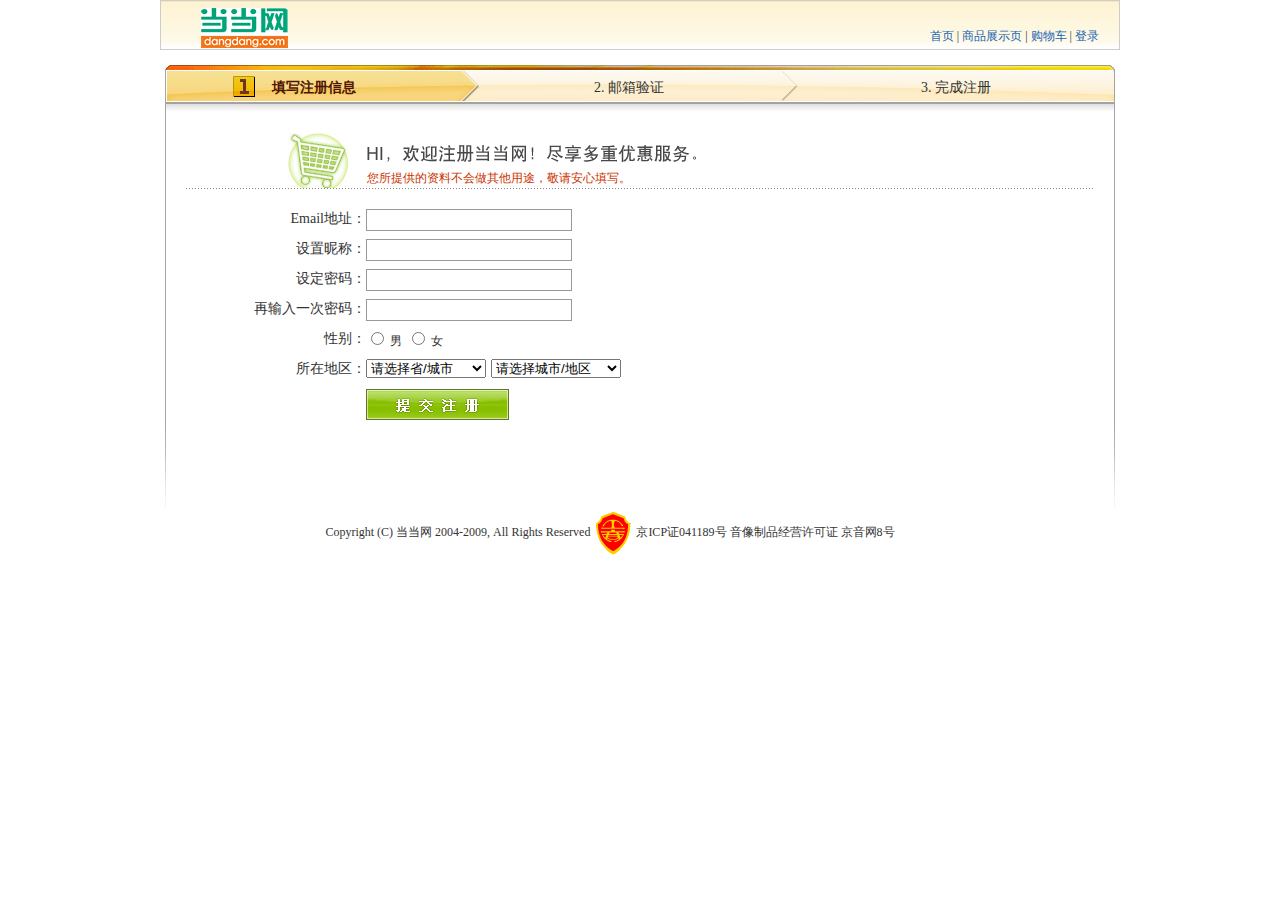
<file: register.html>
<!DOCTYPE HTML PUBLIC "-//W3C//DTD HTML 4.01//EN" "http://www.w3.org/TR/html4/strict.dtd">
<html xmlns="http://www.w3.org/1999/xhtml">
<head>
<meta http-equiv="Content-Type" content="text/html; charset=gb2312" />
<title>������ע��ҳ��</title>
<link href="css/global.css" rel="stylesheet" type="text/css" />
<link href="css/layout.css" rel="stylesheet" type="text/css" />
<script type="text/javascript" src="js/register.js"></script>
</head>

<body>
<div id="header">
<div id="register_header">
   <div class="register_header_left"><img src="images/logo.gif" alt="logo"></div>
   <div class="register_header_right"><a href="index.html" class="blue">��ҳ</a> | <a href="product.html" class="blue">��Ʒչʾҳ</a>  | <a href="shopping.html" class="blue">���ﳵ</a> |  <a href="login.html" class="blue">��¼</a></div>
   </div>
</div>
<div id="main">
  <div class="register_content">
    <div class="register_top_bg"></div> 
    <div class="register_mid_bg">
      <ul>
        <li class="register_mid_left">��дע����Ϣ</li>
        <li class="register_mid_mid">2. ������֤</li>
        <li class="register_mid_right">3. ���ע��</li>
    </ul>
    </div>
    <div class="register_top_bg_mid">
    <div class="register_top_bg_two_left"></div>
    <div class="register_top_bg_two_right"></div>
    <div class="register_title_bg"><img src="images/register_pic_02.gif" alt="��ӭע��"><br>�����ṩ�����ϲ�����������;�����밲����д��</div>
    </div>
    <div class="register_dotted_bg"></div>
    <div class="register_message">
    <form action="" method="post" id="myform" onSubmit="return checkRegister()">
     <dl class="register_row">
        <dt>Email��ַ��</dt>
        <dd><input id="email" type="text" class="register_input" onFocus="emailFocus()" onBlur="emailBlur()"></dd>
        <dd><div id="email_prompt"></div></dd>
      </dl>
      <dl class="register_row">
         <dt>�����ǳƣ�</dt>
         <dd><input id="nickName" type="text" class="register_input" onFocus="nickNameFocus()" onBlur="nickNameBlur()"></dd>
        <dd><div id="nickName_prompt"></div></dd>
      </dl>
     <dl class="register_row">
         <dt>�趨���룺</dt>
         <dd><input id="pwd" type="password" class="register_input" onFocus="pwdFocus()" onBlur="pwdBlur()"></dd>
         <dd><div id="pwd_prompt"></div></dd>
     </dl> 
     <dl class="register_row"> 
         <dt>������һ�����룺</dt>
         <dd><input id="repwd" type="password" class="register_input" onFocus="repwdFocus()" onBlur="repwdBlur()"></dd>
        <dd><div id="repwd_prompt"></div></dd>
     </dl>
     <dl class="register_row">
        <dt>�Ա�</dt>
        <dd><input name="sex" id="man" type="radio" value="��"> <label for="man">��</label></dd>
       <dd> <input name="sex" id="woman" type="radio" value="Ů"> <label for="woman">Ů</label></dd>
     </dl>
     <dl class="register_row">
        <dt>���ڵ�����</dt>
        <dd><select id="province" onChange="changeCity()" style="width:120px;">
              <option>��ѡ��ʡ/����</option>
              </select>
             </dd>
        <dd><select id="city"  style="width:130px;">
            <option>��ѡ�����/����</option>
          </select></dd>
      </dl>
      <div class="registerBtn"><input id="registerBtn" type="image" src="images/register_btn_out.gif" onMouseOver="btn_over()" onMouseOut="btn_out()"></div>
   </form>
    </div>
    
    
  </div>
  </div>
<!--��վ��Ȩ���ֿ�ʼ-->
<div id="footer">
<iframe src="footer.html" height="50px" width="900px" frameborder="0"></iframe>
</div>
</body>
</html>
</file>
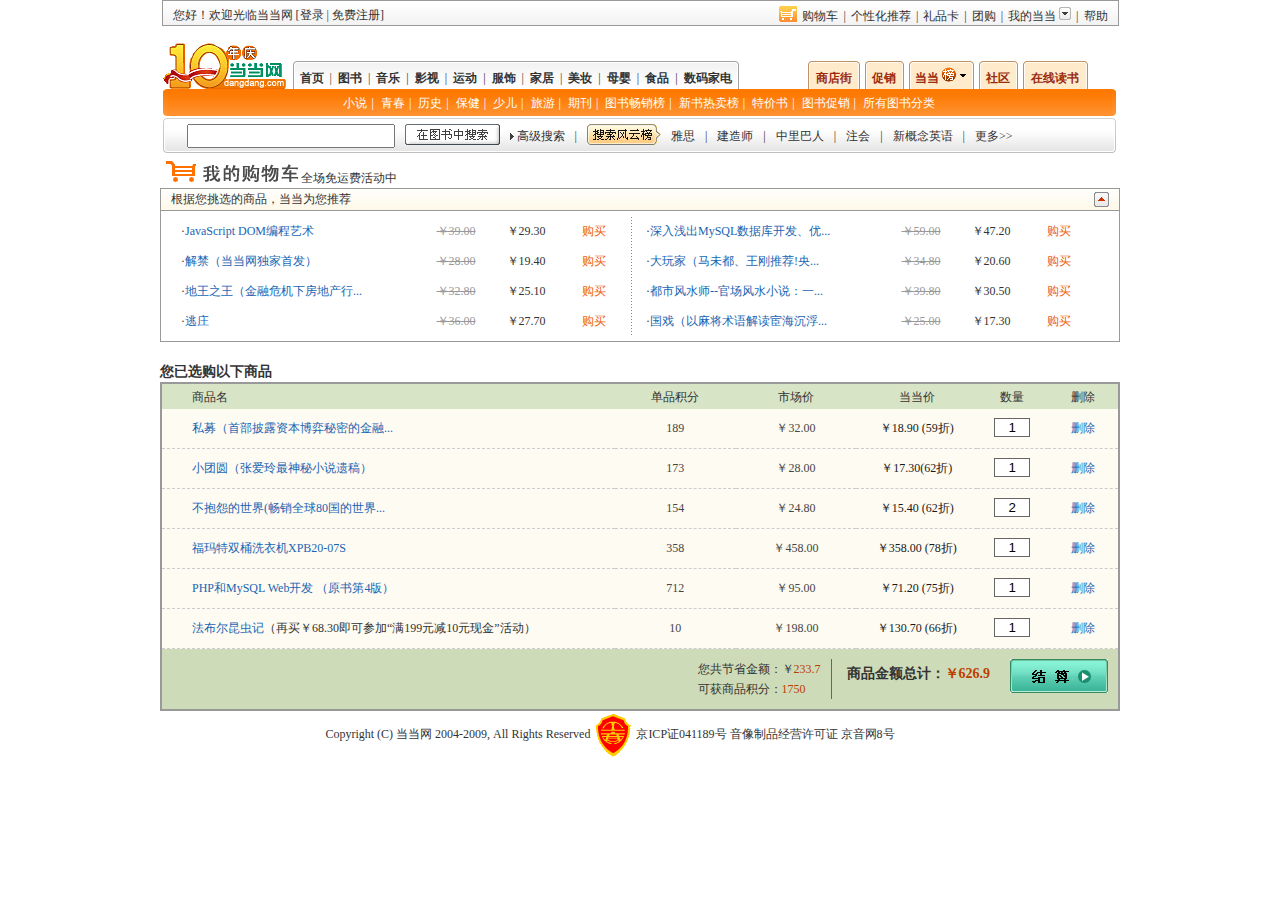
<file: shopping.html>
<!DOCTYPE HTML PUBLIC "-//W3C//DTD HTML 4.01//EN" "http://www.w3.org/TR/html4/strict.dtd">
<html xmlns="http://www.w3.org/1999/xhtml">
<head>
<meta http-equiv="Content-Type" content="text/html; charset=gb2312" />
<title>���������ﳵҳ��</title>
<link href="css/global.css" rel="stylesheet" type="text/css" />
<link href="css/layout.css" rel="stylesheet" type="text/css" />
<script type="text/javascript" src="js/shopping.js"></script>
</head>

<body>
<div id="header"><iframe src="header.html" height="155px" width="960px" frameborder="0"></iframe></div>
<!--�м䲿�ֿ�ʼ-->
<div id="main">
  <div>&nbsp;&nbsp;<img src="images/shopping_myshopping.gif" alt="shopping"> <a href="#">ȫ�����˷ѻ��</a></div>
  <!--Ϊ���Ƽ���Ʒ��ʼ-->
  <div class="shopping_commend">
     <div class="shopping_commend_left">��������ѡ����Ʒ������Ϊ���Ƽ�</div>
     <div class="shopping_commend_right"><img src="images/shopping_arrow_up.gif" alt="shopping" id="shopping_commend_arrow" onClick="shopping_commend_show()"></div>
  </div>
  <div id="shopping_commend_sort">
   <div class="shopping_commend_sort_left">
    <ul>
      <li class="shopping_commend_list_1">��<a href="#" class="blue">JavaScript DOM�������</a></li>
      <li class="shopping_commend_list_2">��39.00</li>
      <li class="shopping_commend_list_3">��29.30</li>
      <li class="shopping_commend_list_4"><a href="#" class="shopping_yellow">����</a></li>
    </ul>
     <ul>
      <li class="shopping_commend_list_1">��<a href="#" class="blue">����������������׷���</a></li>
      <li class="shopping_commend_list_2">��28.00</li>
      <li class="shopping_commend_list_3">��19.40</li>
      <li class="shopping_commend_list_4"><a href="#" class="shopping_yellow">����</a></li>
    </ul>
     <ul>
      <li class="shopping_commend_list_1">��<a href="#" class="blue">����֮��������Σ���·��ز���...</a></li>
      <li class="shopping_commend_list_2">��32.80</li>
      <li class="shopping_commend_list_3">��25.10</li>
      <li class="shopping_commend_list_4"><a href="#" class="shopping_yellow">����</a></li>
    </ul>
     <ul>
      <li class="shopping_commend_list_1">��<a href="#" class="blue">��ׯ</a></li>
      <li class="shopping_commend_list_2">��36.00</li>
      <li class="shopping_commend_list_3">��27.70</li>
      <li class="shopping_commend_list_4"><a href="#" class="shopping_yellow">����</a></li>
    </ul>
   </div>
   <div class="shopping_commend_sort_mid"></div>
   <div class="shopping_commend_sort_left">
     <ul>
      <li class="shopping_commend_list_1">��<a href="#" class="blue">����ǳ��MySQL���ݿ⿪������...</a></li>
      <li class="shopping_commend_list_2">��59.00</li>
      <li class="shopping_commend_list_3">��47.20</li>
      <li class="shopping_commend_list_4"><a href="#" class="shopping_yellow">����</a></li>
    </ul>
     <ul>
      <li class="shopping_commend_list_1">��<a href="#" class="blue">����ң���δ���������Ƽ�!��...</a></li>
      <li class="shopping_commend_list_2">��34.80</li>
      <li class="shopping_commend_list_3">��20.60</li>
      <li class="shopping_commend_list_4"><a href="#" class="shopping_yellow">����</a></li>
    </ul>
     <ul>
      <li class="shopping_commend_list_1">��<a href="#" class="blue">���з�ˮʦ--�ٳ���ˮС˵��һ...</a></li>
      <li class="shopping_commend_list_2">��39.80</li>
      <li class="shopping_commend_list_3">��30.50</li>
      <li class="shopping_commend_list_4"><a href="#" class="shopping_yellow">����</a></li>
    </ul>
     <ul>
      <li class="shopping_commend_list_1">��<a href="#" class="blue">��Ϸ�����齫�������º�����...</a></li>
      <li class="shopping_commend_list_2">��25.00</li>
      <li class="shopping_commend_list_3">��17.30</li>
      <li class="shopping_commend_list_4"><a href="#" class="shopping_yellow">����</a></li>
    </ul>
    </div>
  </div>
   
<div class="shopping_list_top">����ѡ��������Ʒ</div>
  <div class="shopping_list_border">

     <table width="100%" border="0" cellspacing="0" cellpadding="0">
    <tr class="shopping_list_title">
       <td class="shopping_list_title_1">��Ʒ��</td>
       <td class="shopping_list_title_2">��Ʒ����</td>
       <td class="shopping_list_title_3">�г���</td>
       <td class="shopping_list_title_4">������</td>
       <td class="shopping_list_title_5">����</td>
       <td class="shopping_list_title_6">ɾ��</td>
    </tr>
    </table>
     <table width="100%" border="0" cellspacing="0" cellpadding="0" id="myTableProduct">
   <tr class="shopping_product_list" id="shoppingProduct_01" onMouseOver="productOver('shoppingProduct_01')"  onMouseOut="productOut('shoppingProduct_01')">
       <td class="shopping_product_list_1"><a href="#" class="blue">˽ļ���ײ���¶�ʱ��������ܵĽ���...</a></td>
       <td class="shopping_product_list_2"><label>189</label></td>
       <td class="shopping_product_list_3">��<label>32.00</label></td>
       <td class="shopping_product_list_4">��<label>18.90 </label>(59��)</td>
       <td class="shopping_product_list_5"><input type="text" value="1" onblur="productCount()"></td>
       <td class="shopping_product_list_6"><a href="javascript:deleteProduct('shoppingProduct_01')" class="blue">ɾ��</a></td>
   </tr>
   <tr class="shopping_product_list" id="shoppingProduct_02" onMouseOver="productOver('shoppingProduct_02')"  onMouseOut="productOut('shoppingProduct_02')">
       <td class="shopping_product_list_1"><a href="#" class="blue"> С��Բ���Ű���������С˵�Ÿ壩</a></td>
       <td class="shopping_product_list_2"><label>173</label></td>
       <td class="shopping_product_list_3">��<label>28.00</label></td>
       <td class="shopping_product_list_4">��<label>17.30</label>(62��)</td>
       <td class="shopping_product_list_5"><input type="text" value="1" onBlur="productCount()"></td>
       <td class="shopping_product_list_6"><a href="javascript:deleteProduct('shoppingProduct_02')" class="blue">ɾ��</a></td>
   </tr> 
   
  <tr class="shopping_product_list" id="shoppingProduct_03" onMouseOver="productOver('shoppingProduct_03')"  onMouseOut="productOut('shoppingProduct_03')">
       <td class="shopping_product_list_1"><a href="#" class="blue">����Թ������(����ȫ��80��������...</a></td>
       <td class="shopping_product_list_2"><label>154</label></td>
       <td class="shopping_product_list_3">��<label>24.80</label></td>
       <td class="shopping_product_list_4">��<label>15.40</label> (62��)</td>
       <td class="shopping_product_list_5"><input type="text" value="2" onBlur="productCount()"></td>
       <td class="shopping_product_list_6"><a href="javascript:deleteProduct('shoppingProduct_03')" class="blue">ɾ��</a></td>
   </tr>  
  <tr class="shopping_product_list" id="shoppingProduct_04" onMouseOver="productOver('shoppingProduct_04')"  onMouseOut="productOut('shoppingProduct_04')">
       <td class="shopping_product_list_1"><a href="#" class="blue">������˫Ͱϴ�»�XPB20-07S</a></td>
       <td class="shopping_product_list_2"><label>358</label></td>
       <td class="shopping_product_list_3">��<label>458.00</label></td>
       <td class="shopping_product_list_4">��<label>358.00</label> (78��)</td>
       <td class="shopping_product_list_5"><input type="text" value="1" onBlur="productCount()"></td>
       <td class="shopping_product_list_6"><a href="javascript:deleteProduct('shoppingProduct_04')" class="blue">ɾ��</a></td>
   </tr>   
  <tr class="shopping_product_list" id="shoppingProduct_05" onMouseOver="productOver('shoppingProduct_05')"  onMouseOut="productOut('shoppingProduct_05')">
       <td class="shopping_product_list_1"><a href="#" class="blue">PHP��MySQL Web���� ��ԭ���4�棩</a></td>
       <td class="shopping_product_list_2"><label>712</label></td>
       <td class="shopping_product_list_3">��<label>95.00</label></td>
       <td class="shopping_product_list_4">��<label>71.20</label> (75��)</td>
       <td class="shopping_product_list_5"><input type="text" value="1" onBlur="productCount()"></td>
       <td class="shopping_product_list_6"><a href="javascript:deleteProduct('shoppingProduct_05')" class="blue">ɾ��</a></td>
   </tr>   
  <tr class="shopping_product_list" id="shoppingProduct_06" onMouseOver="productOver('shoppingProduct_06')"  onMouseOut="productOut('shoppingProduct_06')">
       <td class="shopping_product_list_1"><a href="#" class="blue">�����������</a>������68.30���ɲμӡ���199Ԫ��10Ԫ�ֽ𡱻��</td>
       <td class="shopping_product_list_2"><label>10</label></td>
       <td class="shopping_product_list_3">��<label>198.00</label></td>
       <td class="shopping_product_list_4">��<label>130.70</label> (66��)</td>
       <td class="shopping_product_list_5"><input type="text" value="1" onBlur="productCount()"></td>

       <td class="shopping_product_list_6"><a href="javascript:deleteProduct('shoppingProduct_06')" class="blue">ɾ��</a></td>
   </tr>
    </table>   
     <div class="shopping_list_end">
      <ul>
       <li class="shopping_list_end_1"><input name="" type="image" src="images/shopping_balance.gif"></li>
       <li class="shopping_list_end_2">��<label id="product_total"></label></li>
       <li class="shopping_list_end_3">��Ʒ����ܼƣ�</li>
       <li  class="shopping_list_end_4">������ʡ����<label class="shopping_list_end_yellow" id="product_save"></label><br/>
�ɻ���Ʒ���֣�<label class="shopping_list_end_yellow" id="product_integral"></label>
</li>
       </ul>
    </div>
   
     
     
     
     
     
     
  </div>
  
  
  
</div>

<!--��վ��Ȩ���ֿ�ʼ-->
<div id="footer">
<iframe src="footer.html" height="50px" width="900px" frameborder="0"></iframe></div>
</body>
</html>
</file>
<file: css/global.css>
@charset "gb2312";
/* CSS Document */

body{
	margin:0px;
	padding:0px;
	font-size:12px;
	line-height:20px;
	color:#333;
   }
ul,li,ol,h1,dl,dd{
	list-style:none;
	margin:0px;
	padding:0px;
	}
a{
	color:#333333;
    text-decoration: none;
	}    
a:hover{
	color:#333333;
	text-decoration:underline;
	}
img{
	border:0px;
	}
.blue{
	color:#1965b3;
	text-decoration:none;
	}
.blue:hover{
	color:#1965b3;
	text-decoration:underline;
	}
#header,#main,#footer{
	width:960px;
	margin:0px auto 0px auto;
	clear:both;
	float:none;
	}
/*��ҳ��Ȩ������ʽ��ʼ*/
.footer_top{
	width:800px;
	margin:0px auto 0px auto;
	clear:both;
	text-align:center;
	}
.footer_top{
	color:#9B2B0F;
	}
.footer_dull_red,.footer_dull_red:hover{
	color:#9B2B0F;
	margin:0px 8px 0px 8px;
	}
/*��ҳ��Ȩ������ʽ����*/
</file>
<file: css/layout.css>
@charset "gb2312";
/* CSS Document */

/*��ҳ��ʽ*/
/*�Ҳ����������Ĺ��ͼƬ*/
.right{
   top:50px;
   right:30px;
   position:absolute;
   z-index:3;
   }
 .dd_close{
	 width:35px;
	 height:18px;
	 text-align:center;
	 border:solid 1px #999;
	 background-color:#E0E0E0;
	 top:0px;
     right:0px;
     position:absolute;
	 }
/*ͨ�������ʽ*/
.dd_index_top_adver{
	margin:5px 0px 5px 0px;
	clear:both;
	}
#catList,#content,#silder{
	float:left;
	}
#catList{
	width:180px;
	margin-right:10px;
	margin-top:10px;
	}
#content{
	width:540px;
	margin-right:10px;
	}
#silder{
	width:220px;
	margin-top:10px;
	}
.book_sort{
	border:solid 1px #999;
	margin-bottom:10px;
	}
.book_sort_bg{
	background-color:#fff0d9;
	padding-left:10px;
	color:#882D00;
	font-size:14px;
	height:25px;
	font-weight:bold;
	line-height:30px;
	}
.book_sort_bottom{
	margin:0px 10px 0px 10px;
	line-height:25px;
	border-bottom:solid 1px #666;
	}
.book_cate{
	padding:10px 0px 0px 10px;
	font-weight:bold;
	}
.scroll_top{
	background-image:url(../images/dd_scroll_top.gif);
	width:540px;
	height:51px;
	background-repeat:no-repeat;
	}
.scroll_mid{
	background-color:#f2f2f3;
	border-left:solid 1px #d6d5d6;
	border-right:solid 1px #d6d5d6;
	width:533px;
	padding:5px 0px 5px 5px;
	}
#dd_scroll{ /*FF*/
	float:none;
	}
*html #dd_scroll{
	float:left; /*IE6*/
	}
*+html #dd_scroll{
	float:left; /*IE7*/
	}
#scroll_number{
	float:right;
	padding-right:10px;
	}
#scroll_number li{
	width:13px;
	height:13px;
	text-align:center;
	border:solid 1px #999;
	margin-top:5px;
	font-size:12px;
	line-height:16px;
	cursor:pointer;
	}
.scroll_number_out{
	}
.scroll_number_over{
	background-color:#F96;
	color:#FFF;
	}
.scroll_end{
	background-image:url(../images/dd_scroll_end.gif);
	width:540px;
	height:8px;
	background-repeat:no-repeat;
	margin-bottom:10px;
	}
.book_new{
	background-image:url(../images/dd_book_bg.jpg);
	background-repeat:repeat-x;
	height:25px;
	line-height:30px;
	clear:both;
	}
.book_left{
	margin:0px 50px 0px 10px;
	color:#882D00;
	font-size:14px;
	font-weight:bold;
	float:left;
	}
.book_type{
	float:left;
	margin-left:3px;
	background-image:url(../images/dd_book_bg1.jpg);
	background-repeat:no-repeat;
	width:40px;
	height:23px;
	margin-top:2px;
	text-align:center;
	cursor:pointer;
	}
.book_type_out{
	float:left;
	margin-left:3px;
	background-image:url(../images/dd_book_bg2.jpg);
	background-repeat:no-repeat;
	width:40px;
	height:23px;
	margin-top:2px;
	text-align:center;
	color:#882D00;
	font-weight:bold;
	cursor:pointer;
	}

.book_right{
	float:right;
	margin-right:5px;
	}
.book_class{
	clear:both;
	margin:0px 5px 0px 5px;
	}
 #dome{
		overflow:hidden; /*����Ĳ��ֲ���ʾ*/
		height:250px;
		padding:5px;
		}
#book_history dt,#book_family dt,#book_novel dt,#book_culture dt{
	float:left;
	width:90px;
	text-align:center;
	}
#book_history dd,#book_family dd,#book_novel dd,#book_culture dd{
	float:left;
	width:170px;
	margin:0px 0px 5px 0px;
	}
.book_none{
	display:none;
	}
.book_show{
	display:block;
	}
.book_title{
	color:#1965b3;
	font-size:14px;
	}
.book_publish{
	color:#C00;
	}
#book_focus dt{
	width:125px;
	margin:5px 0px 0px 7px;
	float:left;
	text-align:center;
	height:90px;
	display:inline;
	}
#book_focus dd{
	width:125px;
	margin:5px 0px 0px 7px;
	float:left;
	height:40px;
	display:inline;
	}
#express li{
	height:25px;
	border-bottom:dashed 1px #999;
	margin:0px 5px 0px 5px;
	line-height:28px;
	}
.book_express_avder{
	margin:5px 0px 5px 0px;
	text-align:center;
	}
.book_seven_title{
	background-color:#518700;
	color:#ffffff;
	font-size:14px;
	height:25px;
	padding-left:10px;
	line-height:28px;
	}
.book_seven_border{
	background-color:#f2f4df;
	margin:3px;
	}
.book_seven_top{
	background-image:url(../images/dd_seven_bg.jpg);
	background-repeat:repeat-x;
	height:18px;
	clear:both;
	}
.book_seven_content{
	border:solid 1px #bdc1c4;
	border-top:0px;
	clear:both;
	padding:3px;
	height:375px;
	}
#book_seven_cate li{
	float:right;
	background-image:url(../images/dd_seven_bg1.jpg);
	background-repeat:no-repeat;
	width:35px;
	height:18px;
	text-align:center;
	cursor:pointer;
	}
#book_seven_cate li:hover{
	float:right;
	background-image:url(../images/dd_seven_bg2.jpg);
	background-repeat:no-repeat;
	width:35px;
	height:18px;
	text-align:center;
	color:#882D00;
	}
.book_seven_content_left{
	float:left;
	width:22px;
	}
.book_seven_content_right{
	width:175px;
	float:left;
	}
#book_seven_number dt{
	height:85px;
	}
#book_seven_number dd{
	height:25px;
	}
#book_seven_hearten dt{
	width:55px;
	text-align:center;
	float:left;
	}
#book_seven_hearten dd{
	width:120px;
	float:left;
	height:85px;
	}
#book_seven_hearten ul li{
	line-height:24px;
	}
/*��ҳ��Ȩ������ʽ��ʼ*/
.footer_top,.footer_end{
	width:800px;
	margin:0px auto 0px auto;
	clear:both;
	text-align:center;
	}
.footer_top{
	color:#9B2B0F;
	}
.footer_dull_red,.footer_dull_red:hover{
	color:#9B2B0F;
	margin:0px 8px 0px 8px;
	}
/*��ҳ��Ȩ������ʽ����*/

/*��������Ʒչʾҳ��ʽ��ʼ*/
.current_place{
	padding-left:10px;
	clear:both;
	height:30px;
	}
#product_left{
	width:180px;
	float:left;
	}
#product_catList{
	border:solid 1px #d3d3d3;
	background-color:#fff4d7;
	}
	.product_catList_top{
		color:#FFF;
		height:23px;
		font-size:14px;
		padding-left:10px;
		background-image:url(../images/product_left_top_bg.gif);
		background-repeat:repeat-x;
		line-height:28px;
		margin-bottom:10px;
		}
	#product_catList_class li{
		height:25px;
		padding-left:10px;
		}
    .product_catList_end{
		border:solid 1px #d3d3d3;
		margin:10px 0px 10px 0px;
		text-align:center;
		}
#product_storyList{
	border:solid 1px #a1a1a1;
	float:right;
	width:770px;
	margin-bottom:20px;
	
	}
	#product_storyList_top{
		background-color:#f9d8a9;
		border-bottom:solid 1px #a1a1a1;
		height:30px;
		}
	#product_storyList_top li{
		float:left;
		line-height:28px;
		padding-left:5px;
		}	
	#product_storyList_top img{
		padding-top:5px;}
    .product_storyList_content{
		margin:20px 10px 20px 10px;
		}
	.product_storyList_content_bottom{
		border-bottom:1px solid #666;
		clear:both;
		margin-bottom:20px;
		}
	.product_storyList_content_left{
		width:100px;
		text-align:center;
		float:left;
		}
	.product_storyList_content_right{
		float:left;
		width:640px;
		}
	.product_storyList_content_dash{
		border-bottom:dashed 1px #666;
		}
	.blue_14{
		color:#1965b3;
		font-size:14px;
		text-decoration:none;
		}
	.blue_14:hover{
		color:#1965b3;
		text-decoration:underline;
		font-size:14px;
		}
	.product_content_dd dd{
		float:right;
		padding-right:10px;
		}
	.product_content_delete{
		text-decoration:line-through;
		}
	#product_page li{
		float:left;
		}
	.product_page{
	width:16px;
	height:15px;
	text-decoration:none;
	float:left;
	display: block;
	background-color:#FC6;
	margin:0px 3px 1px 0px;
	text-align:center;
		
		}
	.product_page:hover{
	width:16px;
	height:15px;
	text-decoration:none;
	float:left;
	display: block;
	background-color:#900;
	margin:0px 3px 1px 0px;
	color:#FFF;
		
		}
/*���ﳵҳ����ʽ��ʼ*/
.shopping_commend{
	background-image:url(../images/shopping_commend_bg.gif);
	background-repeat:repeat-x;
	height:21px;
	border:solid 1px #999;
	}
	.shopping_commend_left{
		float:left;
		padding-left:10px;
		}
	.shopping_commend_right{
		float:right;
		padding-right:10px;
		margin-top:3px;
		}
	.shopping_commend_right img{
		cursor:pointer;
		}
#shopping_commend_sort{
	border:solid 1px #999;
	border-top:0;
	padding:5px 20px 5px 20px;
	height:120px;
	}
	.shopping_commend_sort_left{
		float:left;
		width:450px;
		}
	.shopping_commend_sort_mid{
		float:left;
		width:15px;
		background-image:url(../images/shopping_dotted.gif);
		background-repeat:repeat-y;
		height:120px;
		}
	.shopping_commend_list_1,.shopping_commend_list_2,.shopping_commend_list_3,.shopping_commend_list_4{
		float:left;
		height:30px;
		line-height:30px;
		}
	.shopping_commend_list_1{
		width:240px;
		}
	.shopping_commend_list_2{
		width:70px;
		text-align:center;
		text-decoration:line-through;
		color:#999;
		}
	.shopping_commend_list_3{
		width:70px;
		text-align:center;
		}
	.shopping_commend_list_4{
		text-align:center;
		width:65px;
		}
	.shopping_yellow{
		color:#ED610C;
		}
	.shopping_yellow:hover{
		color:#ED610C;
		text-decoration:underline;
		}
.shopping_list_top{
	clear:both;
	font-size:14px;
	font-weight:bold;
	margin-top:20px;
	}
.shopping_list_border{
	border:solid 2px #999;
	}
.shopping_list_title{
	background-color:#d8e4c6;
	height:25px;
	}
.shopping_list_title li{
	float:left;
	line-height:28px;
	}
	.shopping_list_title_1{
		width:420px;
		padding-left:30px;
		text-align:left;
		}
	.shopping_list_title_2{
		width:120px;
		text-align:center;
		}
	.shopping_list_title_3{
		width:120px;
		text-align:center;
		}
	.shopping_list_title_4{
		width:120px;
		text-align:center;
		}
	.shopping_list_title_5{
		width:70px;
		text-align:center;
		}
	.shopping_list_title_6{
		width:70px;
		text-align:center;
		}
.shopping_product_list{
	background-color:#fefbf2;
	height:40px;
	
	}
	.shopping_product_list input{
		width:30px;
		height:15px;
		border:solid 1px #666;
		text-align:center;
	}
   .shopping_product_list td{
	    line-height:35px;
		border-bottom:dashed 1px #CCC;
	 }
	 .shopping_product_list_1{
		width:420px;
		padding-left:30px;
		text-align:left;
		}
	.shopping_product_list_2{
		width:120px;
		text-align:center;
		color:#464646;
		}
	.shopping_product_list_3{
		width:120px;
		text-align:center;
		color:#464646;
		}
	.shopping_product_list_4{
		width:120px;
		text-align:center;
		color:#191919;
		}
	.shopping_product_list_5{
		width:70px;
		text-align:center;
		}
	.shopping_product_list_6{
		width:70px;
		text-align:center;
		}
.shopping_list_end{
		background-color:#cddbb8;
		height:60px;
		}
		.shopping_list_end li{
			float:right;
			}
		.shopping_list_end_1{
			margin:10px 10px 0px 10px;
			}
		.shopping_list_end_2{
			font-weight:bold;
			color:#BD3E00;
			font-size:14px;
			margin:15px 10px 0px 0px;
			}
		.shopping_list_end_3{
			font-weight:bold;
			font-size:14px;
			margin:15px 0px 0px 15px;
			}
		.shopping_list_end_4{
			border-right:solid 1px #666666;
			margin:10px 0px 0px 15px;
			padding-right:10px;
			}
		.shopping_list_end_yellow{
			color:#BD3E00;
			}
/*ע��ҳ����ʽ*/
#register_header{
	background-image:url(../images/register_head_bg.gif);
	background-repeat:repeat-x;
	height:48px;
	border:solid 1px #CCC;
	}
    .register_header_left{
		float:left;
		margin:7px 0px 0px 40px;
		display:inline;
		}
	.register_header_right{
		float:right;
		margin:25px 20px 0px 0px;
		display:inline;
		}
.register_content{
	width:950px;
	margin:15px auto 15px auto;
	}
	.register_top_bg{
		background-image:url(../images/register_top_bg.gif);
		background-repeat:no-repeat;
		height:5px;
		}
	.register_mid_bg{
		border:solid 1px #a3a3a3;
		border-top:0px;
		height:32px;
		}
	   .register_mid_bg li{
		   float:left;
		 }
	   .register_mid_left{
		   background-image:url(../images/register_tag_left.gif);
		   height:32px;
		   width:207px;
		   background-repeat:no-repeat;
		   padding:0px 0px 0px 106px;
		   font-size:14px;
		   color:#501500;
		   font-weight:bold;
		   line-height:35px;
		   }
	 .register_mid_mid{
		   background-image:url(../images/register_tag_mid.gif);
		   height:32px;
		   width:204px;
		   background-repeat:no-repeat;
		   padding:0px 0px 0px 115px;
		   font-size:14px;
		   line-height:35px;
		   }
     .register_mid_right{
		   background-image:url(../images/register_tag_right.gif);
		   height:32px;
		   width:316px;
		   background-repeat:no-repeat;
		   font-size:14px;
		   line-height:35px;
		   text-align:center;
		   }
	.register_top_bg_two_left{
		float:left;
		background-image:url(../images/register_cont.gif);
		width:1px;
		height:406px;
		background-repeat:no-repeat;
		}
	.register_top_bg_two_right{
		float:right;
		background-image:url(../images/register_cont.gif);
		width:1px;
		height:406px;
		background-repeat:no-repeat;
		}
.register_top_bg_mid{
	background-image:url(../images/register_shadow.gif);
	background-repeat:repeat-x;
	}
.register_title_bg{
	background-image:url(../images/register_pic_01.gif);
	background-position:123px 30px;
	background-repeat:no-repeat;
	padding:42px 0px 0px 202px;
	color:#C30;
	}
.register_dotted_bg{
	background-image:url(../images/register_dotted.gif);
	background-repeat:repeat-x;
	height:1px;
	margin:0px 20px 20px 20px;
	}
.register_message{
	float:left;
	}
.register_row{
	clear:both;
	}	
.register_row dt{
	float:left;
	width:200px;
	height:30px;
	text-align:right;
	font-size:14px;
	}
.register_row dd{
	float:left;
	margin-right:5px;
	display:inline;
	}
.register_input{
	width:200px;
	height:18px;
	border:solid 1px #999;
	margin:0px 0px 8px 0px;
	}
.registerBtn{
	height:35px;
	margin:10px 0px 10px 200px;
	clear:both;
	}
/*ע��ҳ����ʾ��ʽ*/
.register_input_Blur{
	background-color:#fef4d0;
	width:200px;
	height:18px;
	border:solid 1px #999;
	margin:0px 0px 8px 0px;
	}
.register_input_Focus{
	background-color:#f1ffde;
	width:200px;
	height:18px;
	border:solid 1px #999;
	margin:0px 0px 8px 0px;
	}
.register_prompt{
	font-size:12px;
	color:#999;
	}
.register_prompt_error{
	font-size:12px;
	color:#C8180B;
	border:solid 1px #999;
	background-color:#fef4d0;
	padding:0px 5px 0px 5px;
	height:18px;
	}
.register_prompt_ok{
	background-image:url(../images/register_write_ok.gif);
	background-repeat:no-repeat;
	width:15px;
	height:11px;
	margin:5px 0px 0px 5px;
	}
	
/*��¼ҳ����ʽ*/
.login_header_left{
	float:left;
	margin:30px 10px 0px 100px;
	}
.login_header_mid{
	float:left;
	margin:55px 0px 0px 0px;
	}
.login_header_right{
	float:right;
	margin:50px 60px 0px 0px;
	}
.login_main_left{
	float:left;
	}
	.login_main_left img{
		float:left;
		border:0px;
		}
.login_main_end{
	margin:0px 0px 0px 30px;
	width:540px;
	}

.login_green{
	margin:20px 0px 20px 0px;
	float:left;
	width:150px;
	}
   .login_green dt{
	   color:#519403;
	   font-weight:bold;
	}
	.login_green dd{
		color:#666666;
		line-height:25px;
	}
.login_main_dotted{
	float:left;
	background-image:url(../images/shopping_dotted.gif);
	width:1px;
	height:90px;
	margin:20px 15px 20px 15px;
	}
.login_main_mid{
	border:solid 1px #666;
	float:left;
	width:300px;
	padding:10px 5px 10px 5px;
	}
.login_main_right{
	float:left;
	width:74px;
	}
	.login_main_right img{
		border:0px;
		}
.login_content_top{
	background-image:url(../images/login_icon_bg_01.gif);
	background-position:-300px -30px;
	background-repeat:no-repeat;
	padding:10px 0px 0px 35px;
	font-weight:bold;
	font-size:14px;
	color:#900;
	}
.login_content_line{
	background-image:url(../images/login_icon_bg_02.gif);
	background-position:0px -195px;
	background-repeat:repeat-x;
	height:3px;
	margin:0px 0px 30px 0px;
	}
.login_content{
	clear:both;
	margin:10px 0px 0px 0px;
	}
*html .login_content{/*IE6*/
	display:inline;
	}
*+html .login_content{/*IE7*/
	display:inline;
	}
    .login_content dt{
	   font-size:14px;
	   height:30px;
	   text-align:right;
	   width:150px;
	   float:left;
	}
	.login_content dd{
		float:left;
		}
	.login_content_input{
		width:120px;
		height:16px;
		border:solid 1px #999;
		}
   .login_content_input_Focus{
	   background-color:#f1ffde;
	   width:120px;
	   height:16px;
	   border:solid 1px #999;
	}
.login_btn_out{
	background-image:url(../images/login_icon_bg_01.gif);
	background-position:0px -30px;
	background-repeat:no-repeat;
	width:77px;
	height:26px;
	border:0px;
	cursor:pointer;
	}
.login_btn_over{
	background-image:url(../images/login_icon_bg_01.gif);
	background-position:-78px -30px;
	background-repeat:no-repeat;
	width:77px;
	height:26px;
	border:0px;
	cursor:pointer;
	}
.login_content_dotted{
	background-image:url(../images/register_dotted.gif);
	height:1px;
	background-repeat:repeat-x;
	margin:60px 0px 0px 0px;
	overflow:hidden; /*ʹdiv�ĸ߶�Ϊ1px*/
	}
.login_content_end_bg{
	background-image:url(../images/login_icon_bg_02.gif);
	background-repeat:repeat-x;
	background-position:0px 0px;
	padding:10px 20px 10px 20px;
	}
	.login_content_end_bg_top{
		clear:both;
		}
	.login_content_bold{
		font-weight:bold;
		color:#333;
		}
	.login_content_end_bg_end{
		clear:both;
		text-align:right;
		padding:10px;
		}
	.login_register_out{
		background-image:url(../images/login_icon_bg_01.gif);
		background-position:0px -3px;
		background-repeat:no-repeat;
		width:144px;
		height:26px;
		border:0px;
		cursor:pointer;
		}
	.login_register_over{
		background-image:url(../images/login_icon_bg_01.gif);
		background-position:-144px -3px;
		background-repeat:no-repeat;
		width:144px;
		height:26px;
		border:0px;
		cursor:pointer;
		}
</file>
<file: css/template.css>
@charset "gb2312";
/* CSS Document */

/*��ҳͷ��������ʽ��ʼ*/
.header_top,.header_middle,.header_search{
	margin-left:auto;
	margin-right:auto;
	width:955px;
	clear:both;
	}
.header_top{
	border:solid 1px #999;
	background-image:url(../images/dd_header_bg.gif);
	background-repeat:repeat-x;
	height:24px;
	}
	.header_top_left{
		float:left;
		width:260px;
		padding-left:10px;
		line-height:28px;
		}
	*html .header_top_left{ /*only IE6*/
		line-height:24px;
		}
	.header_top_right{
		float:right;
		padding-right:10px;
		width:400px;
		text-align:right;
		}
	.header_top_right li{
		float:right;
		margin-left:5px;
		margin-top:5px;
		}
	.logo,.menu_left,.menu_right{
	       float:left;
		}
	.logo{
		width:130px;
		padding-top:13px;
		height:47px;
		}
	.menu_left{
		height:28px;
		padding-top:32px;
		line-height:35px;
		width:510px;
		}
	*html .menu_left{ /*only IE6*/
		line-height:28px;
		}
	#menu_left_bold li{
		float:left;
		background-image:url(../images/dd_head_bg_mid.gif);
		height:28px;
		background-repeat:repeat-x;
		padding:0px 3px 0px 3px;
		}
	.bold,.bold:hover{
		font-weight:bold;
		}
	.menu_left_first{
		background-image:url(../images/dd_head_bg_left.gif);
		background-repeat:no-repeat;
		background-position:0px 0px;
		height:28px;
		width:4px;
		float:left;
		}
	.menu_left_end{
		background-image:url(../images/dd_head_bg_right.gif);
		background-repeat:no-repeat;
		background-position:0px 0px;
		height:28px;
		width:4px;
		float:left;
		}
	.menu_right{
		padding-top:32px;
		height:28px;
		}
	#menu_dull_red li{
		float:left;
		margin-left:5px;
		text-align:center;
		line-height:35px;
		height:28px;
		}
	*html #menu_dull_red li{ /*only IE6*/
		line-height:28px;
		}
	#menu_dull_red a,#menu_dull_red:hover{
		color:#9B2B0F;
		text-decoration:none;
		font-weight:bold;
		}
	.menu_right_1{
		background-image:url(../images/dd_header_1_a.jpg);
		width:52px;
		background-repeat:no-repeat;
		}
	.menu_right_2{
		background-image:url(../images/dd_header_2_a.jpg);
		width:39px;
		background-repeat:no-repeat;
		}
	.menu_right_3{
		background-image:url(../images/dd_header_3_a.jpg);
		width:65px;
		background-repeat:no-repeat;
		}
	.menu{
		clear:both;
		}
	#menu_white{
		float:left;
		background-image:url(../images/dd_head_bg_mid.gif);
		background-repeat:repeat-x;
		background-position:0px -63px;
		height:27px;
		width:99%;
		line-height:28px;
		text-align:center;
		color:#FFF;
		}
	.menu_mid_white,.menu_mid_white:hover{
		color:#FFF;
		padding:0px 4px 0px 4px;
		}
	.menu_first{
	    background-image:url(../images/dd_head_bg_left.gif);
	    background-repeat:no-repeat;
	    background-position:0px -31px;
	    height:27px;
	    width:4px;
	    float:left;
		}
	.menu_end{
	      background-image:url(../images/dd_head_bg_right.gif);
	      background-repeat:no-repeat;
	      background-position:0px -31px;
	      height:27px;
	      width:4px;
	      float:left;
		}
.header_search{
	padding-top:2px;
	}
  .header_serach_left,.header_serach_mid,.header_serach_right{
	float:left;
	height:35px;
	}
  .header_serach_left{
	  background-image:url(../images/dd_head_bg_left.gif);
	  background-repeat:no-repeat;
	  background-position:0px -58px;
	  width:4px;
	  }
  .header_serach_mid{
	  background-image:url(../images/dd_head_bg_mid.gif);
	  background-repeat:repeat-x;
	  background-position:0px -28px;
	  width:99%;
	  }
  .header_serach_right{
	  background-image:url(../images/dd_head_bg_right.gif);
	  background-repeat:no-repeat;
	  background-position:0px -58px;
	  width:4px;
	  }
  #header_serach_mid_menu li{
	  float:left;
	  margin-top:6px;
	  padding:0px 5px 0px 5px;
	  line-height:25px;
	  }
	.header_input_search{
		margin-left:15px;
		width:200px;
		height:18px;
		}
	.header_secrch_btn{
		}
/*��ҳͷ��������ʽ����*/
/*��ҳ��Ȩ������ʽ��ʼ*/
.footer_top,.footer_end{
	width:800px;
	margin:0px auto 0px auto;
	clear:both;
	text-align:center;
	}
.footer_top{
	color:#9B2B0F;
	}
.footer_dull_red,.footer_dull_red:hover{
	color:#9B2B0F;
	margin:0px 8px 0px 8px;
	}
/*��ҳ��Ȩ������ʽ����*/


/*�������������˵���ʽ*/
#dd_menu_top_down{
	position:absolute;
	width:80px;
	text-align:left;
	border:solid 1px #999;
	border-top:0px;
	display:none;
	background-color:#FFF;
	padding-left:10px;
	}
*html #dd_menu_top_down{/*only IE6*/
	right:30px;
	top:25px;
	}
*+html #dd_menu_top_down{/*only IE7*/
	right:30px;
	top:25px;
	}
#dd_menu_top_down li{
	float:none;
	}
</file>
